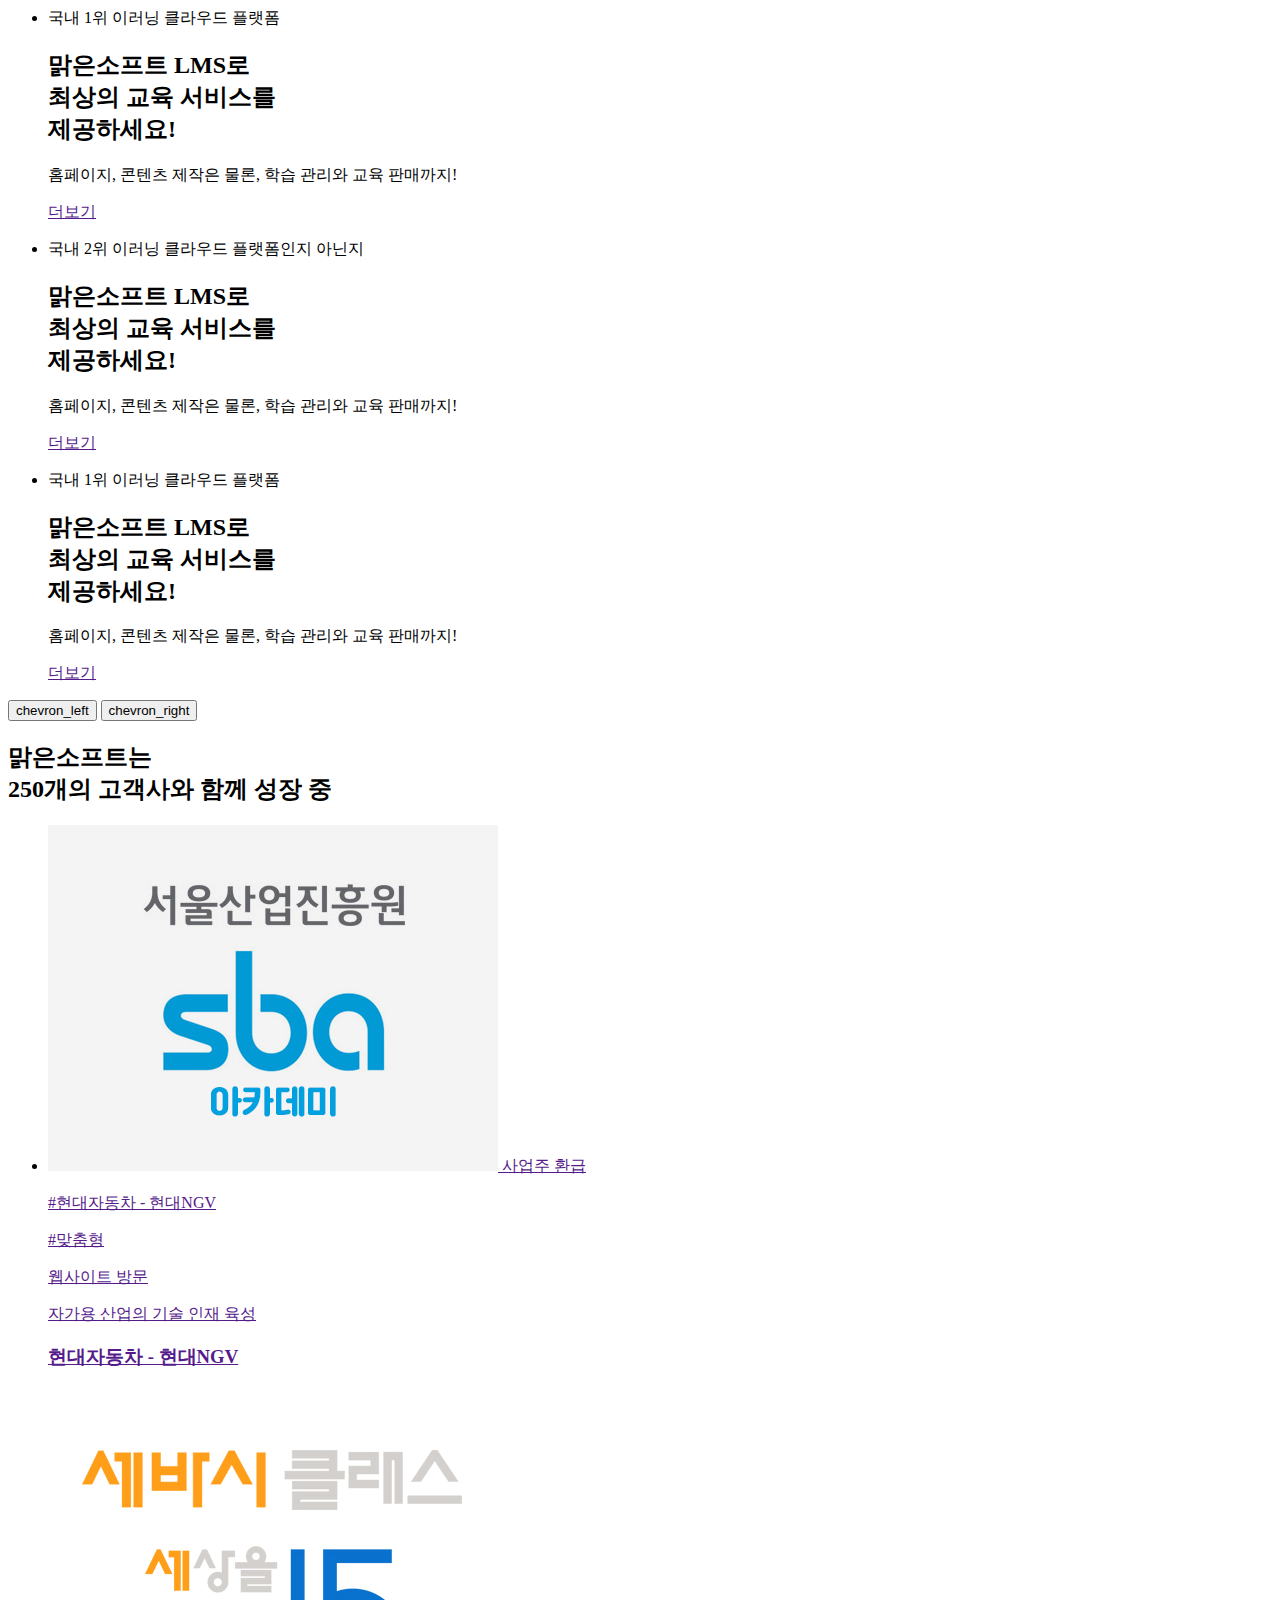
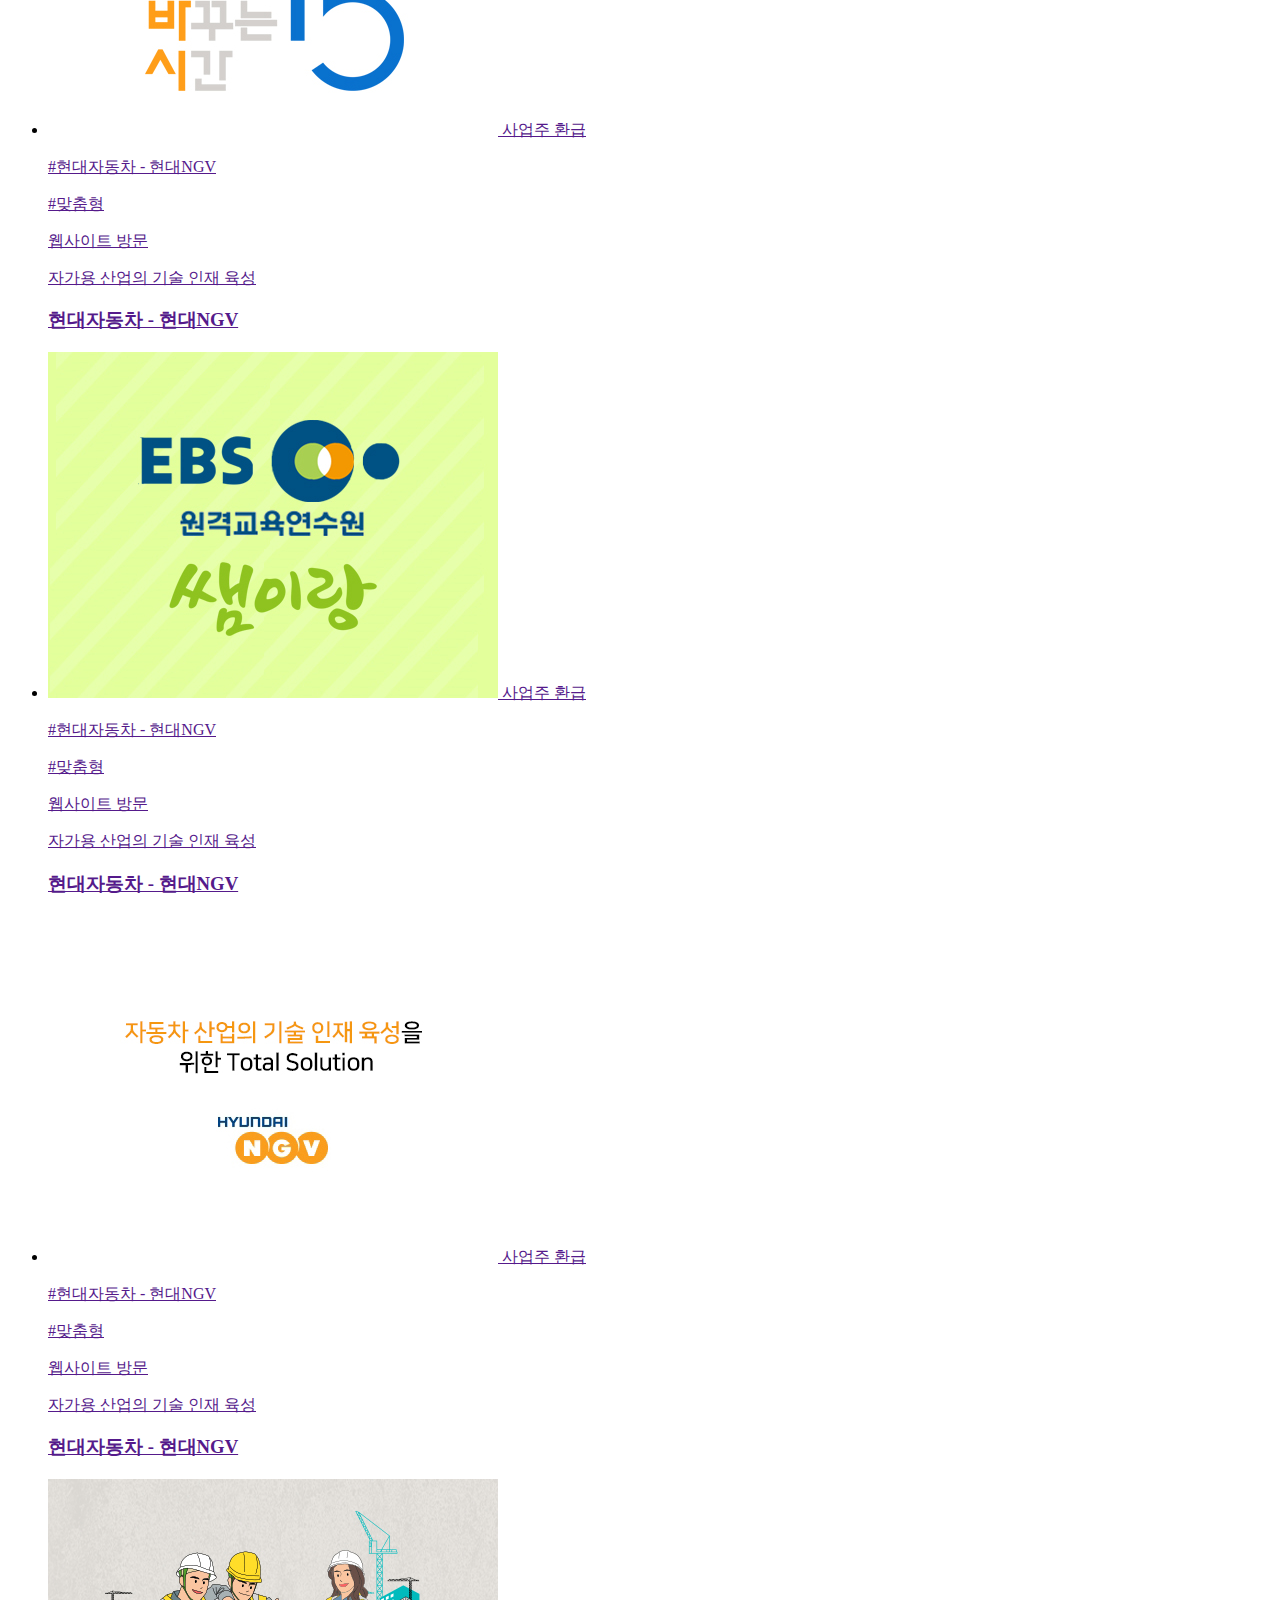
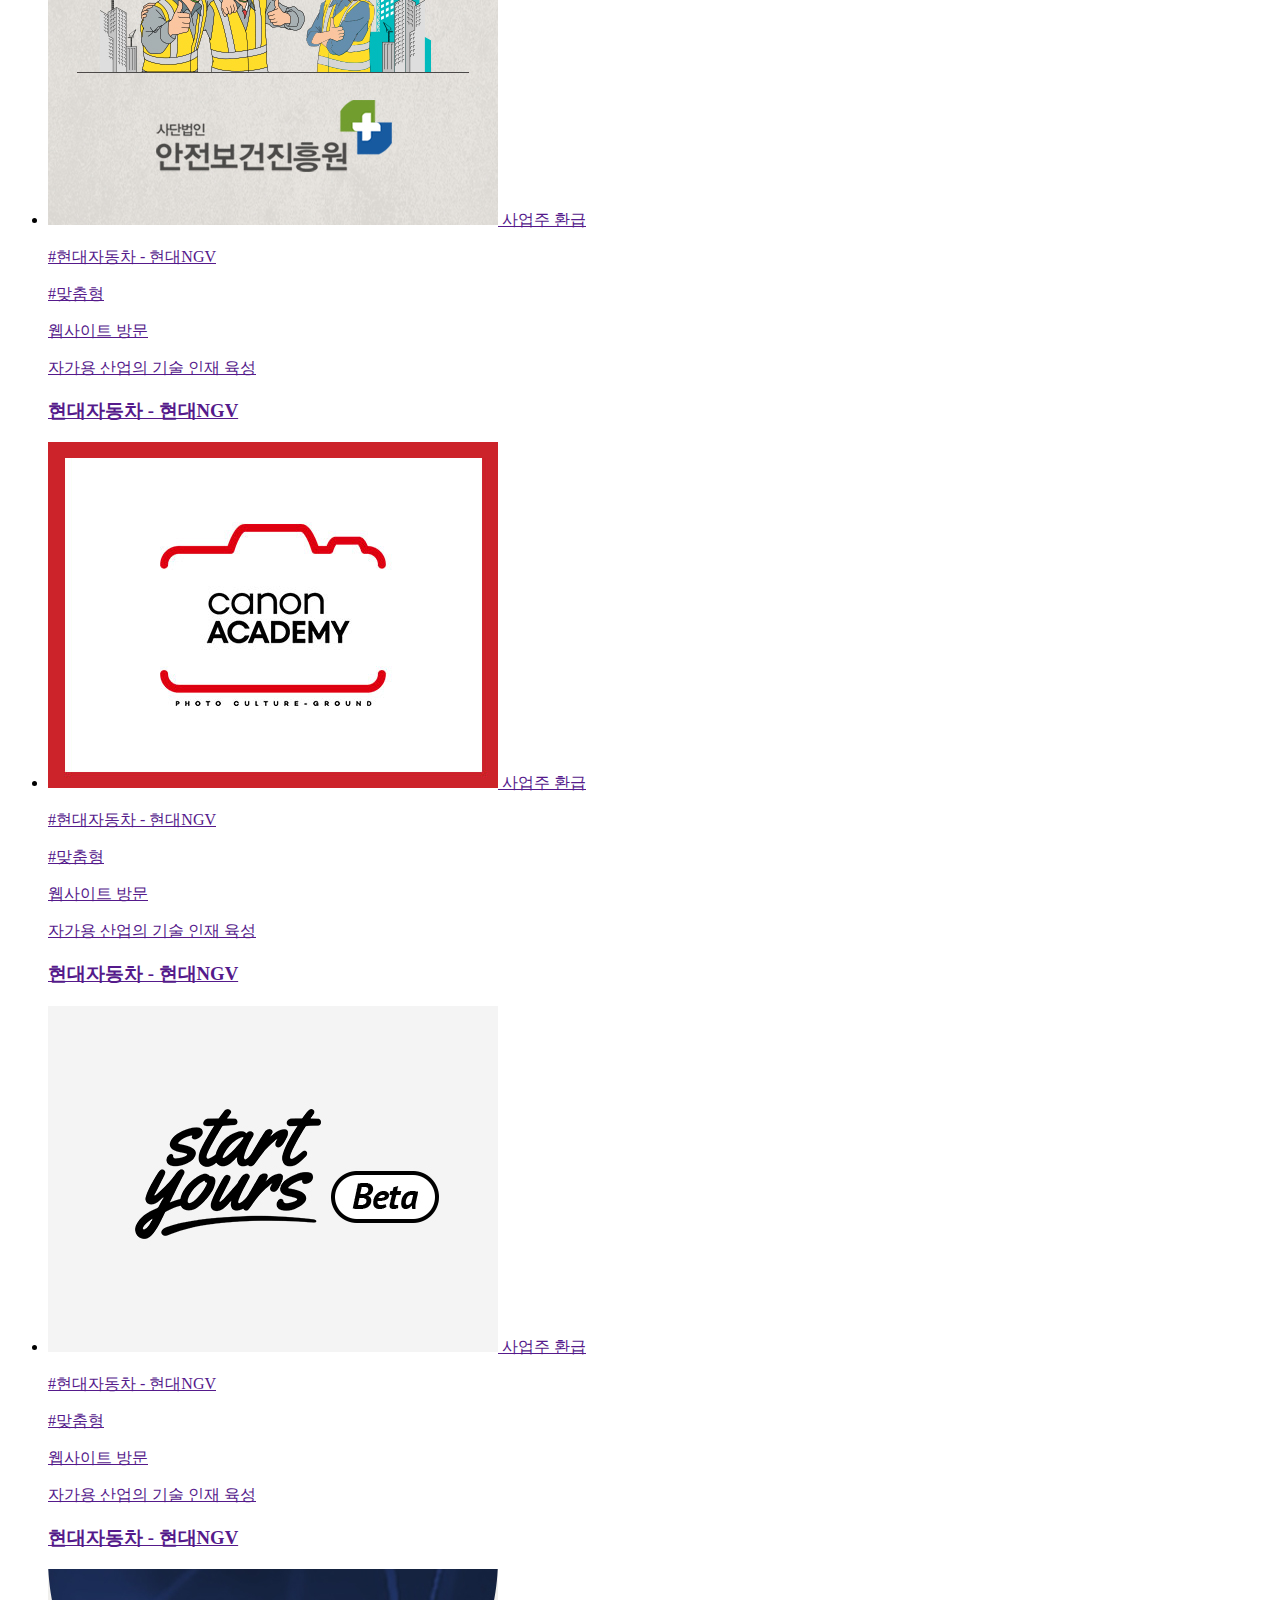
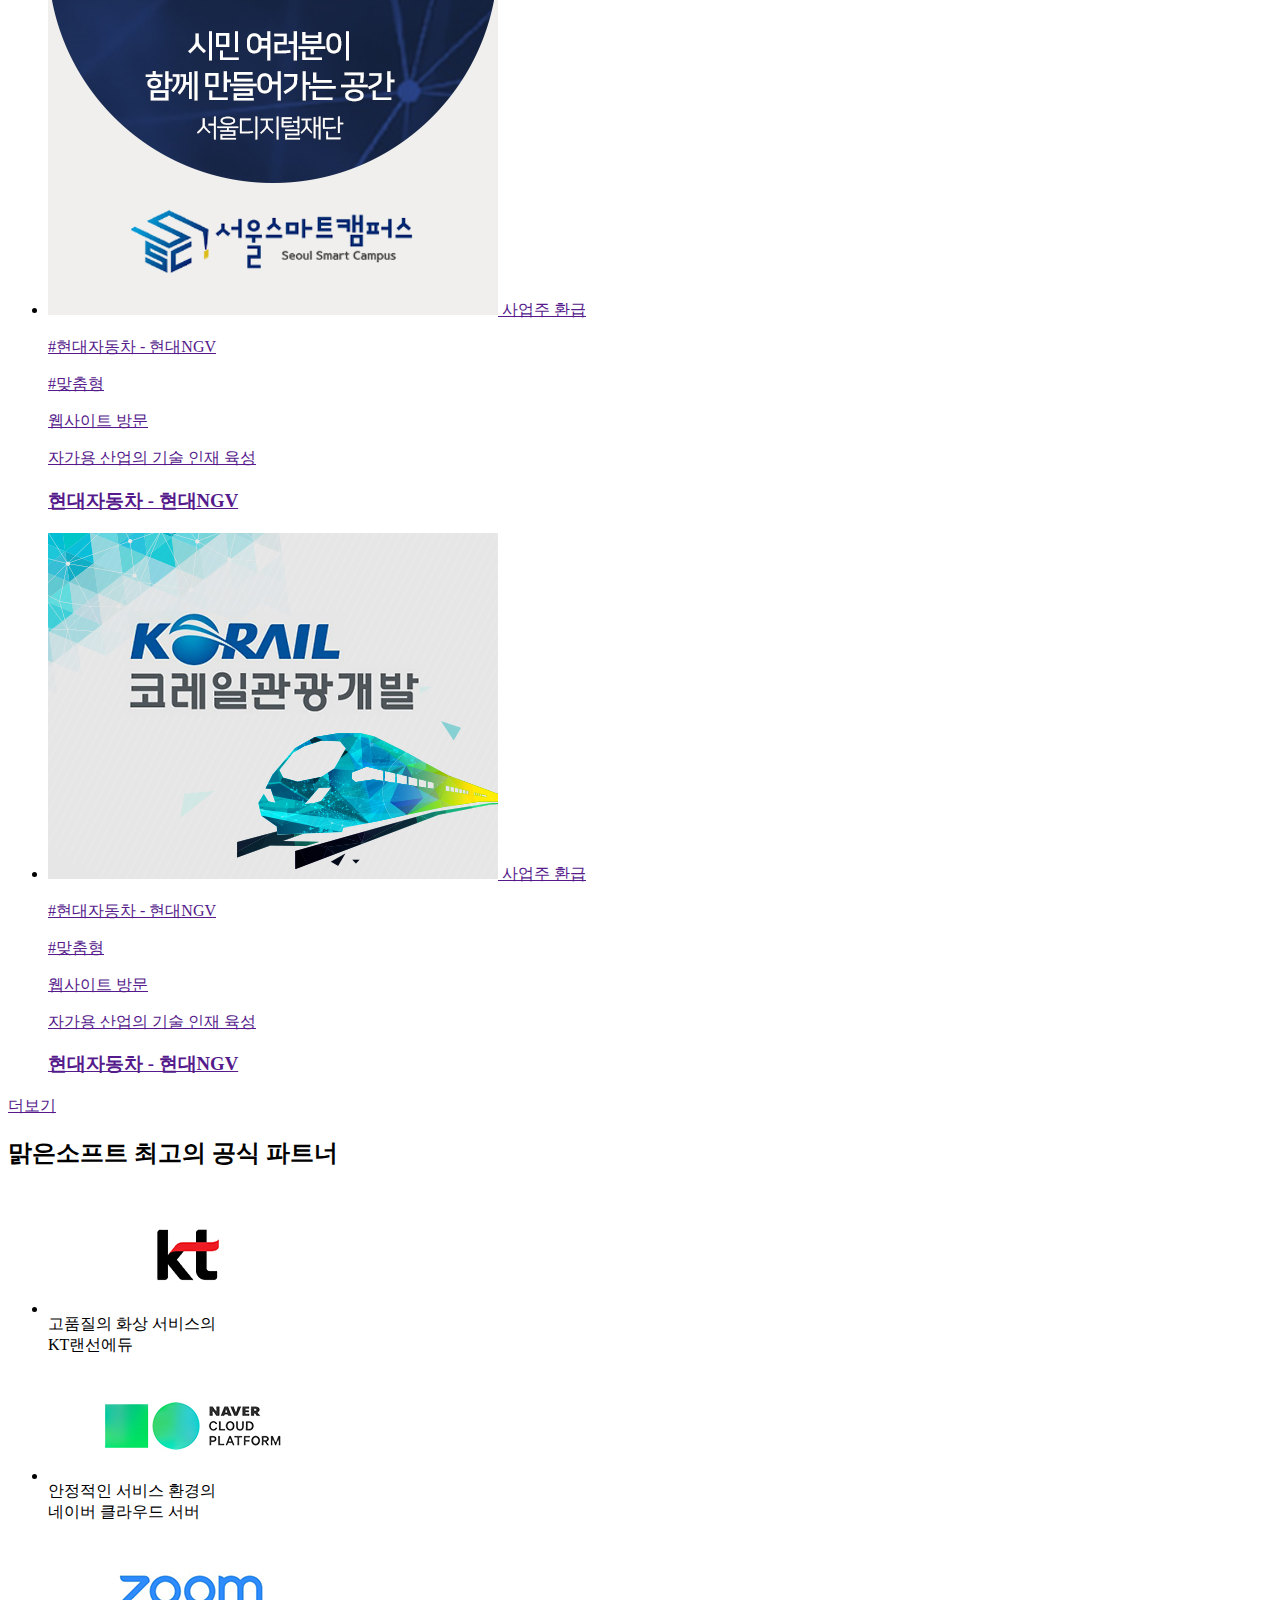
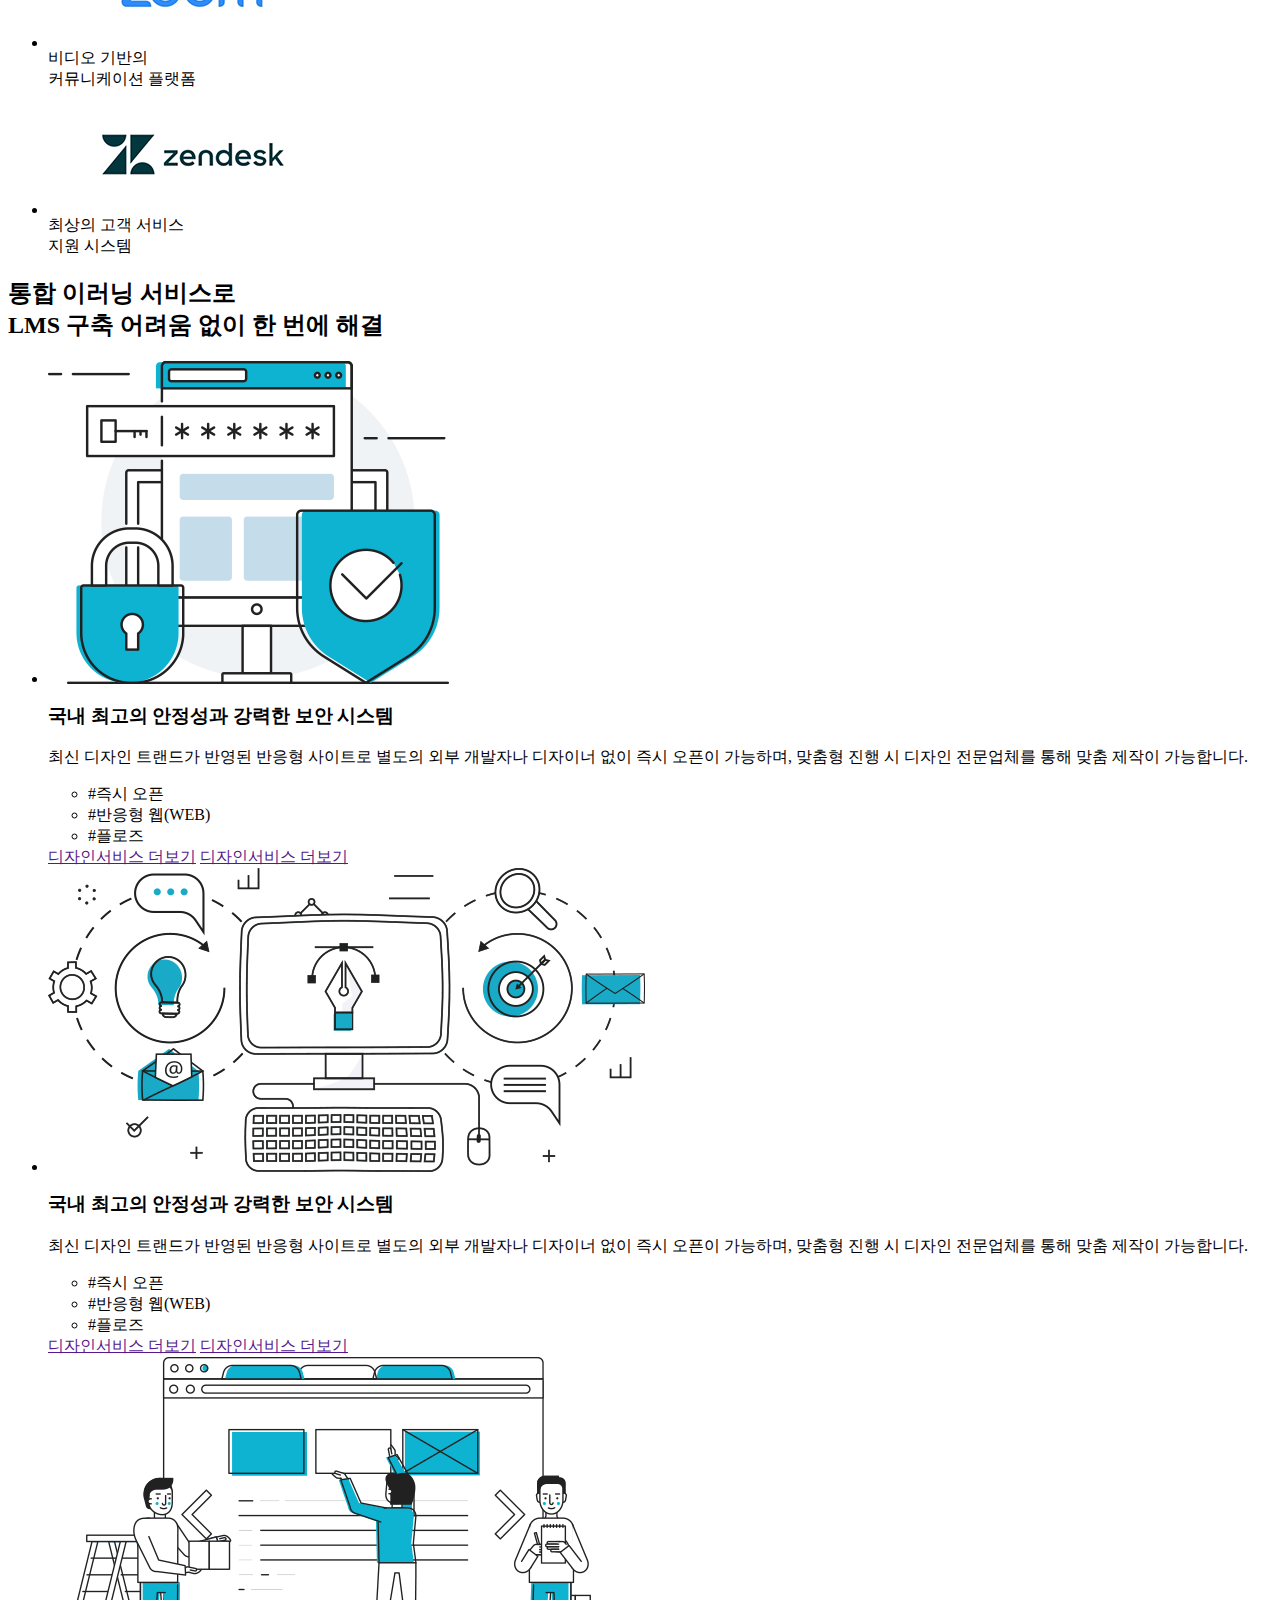
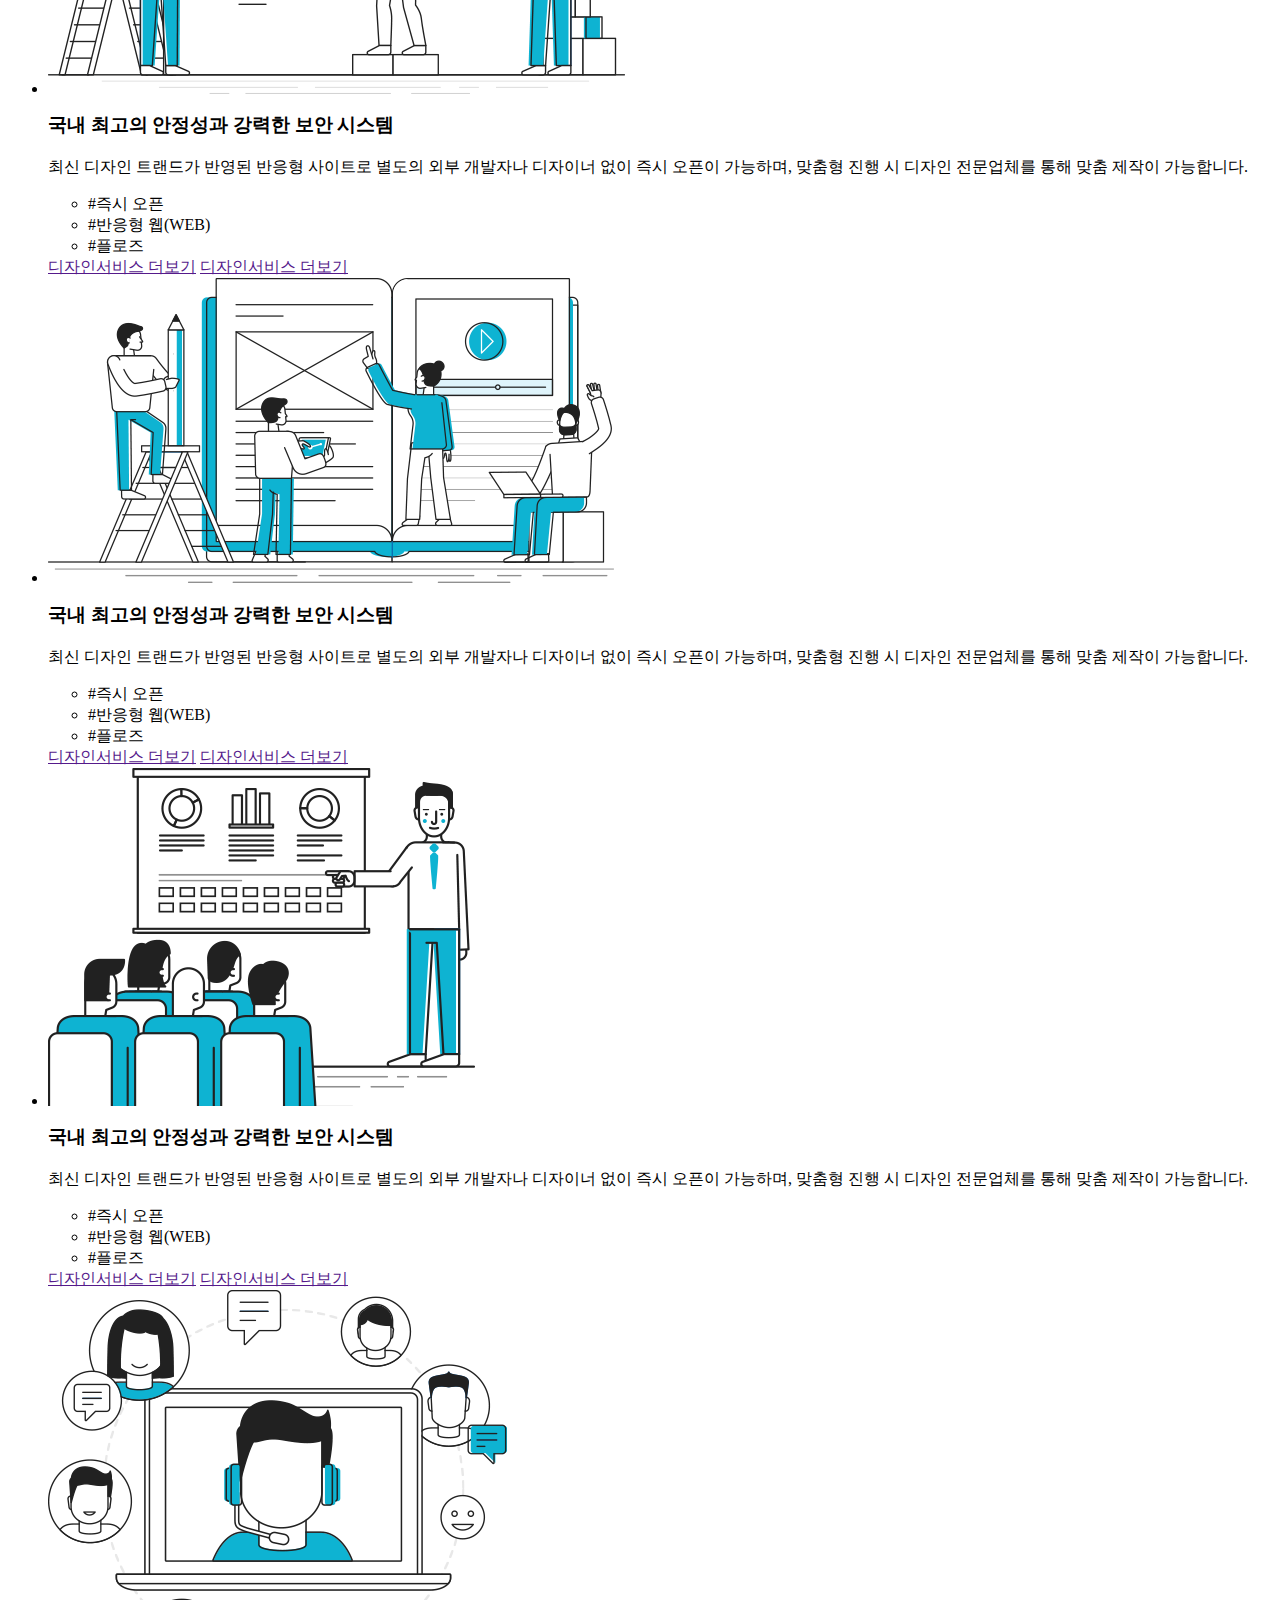
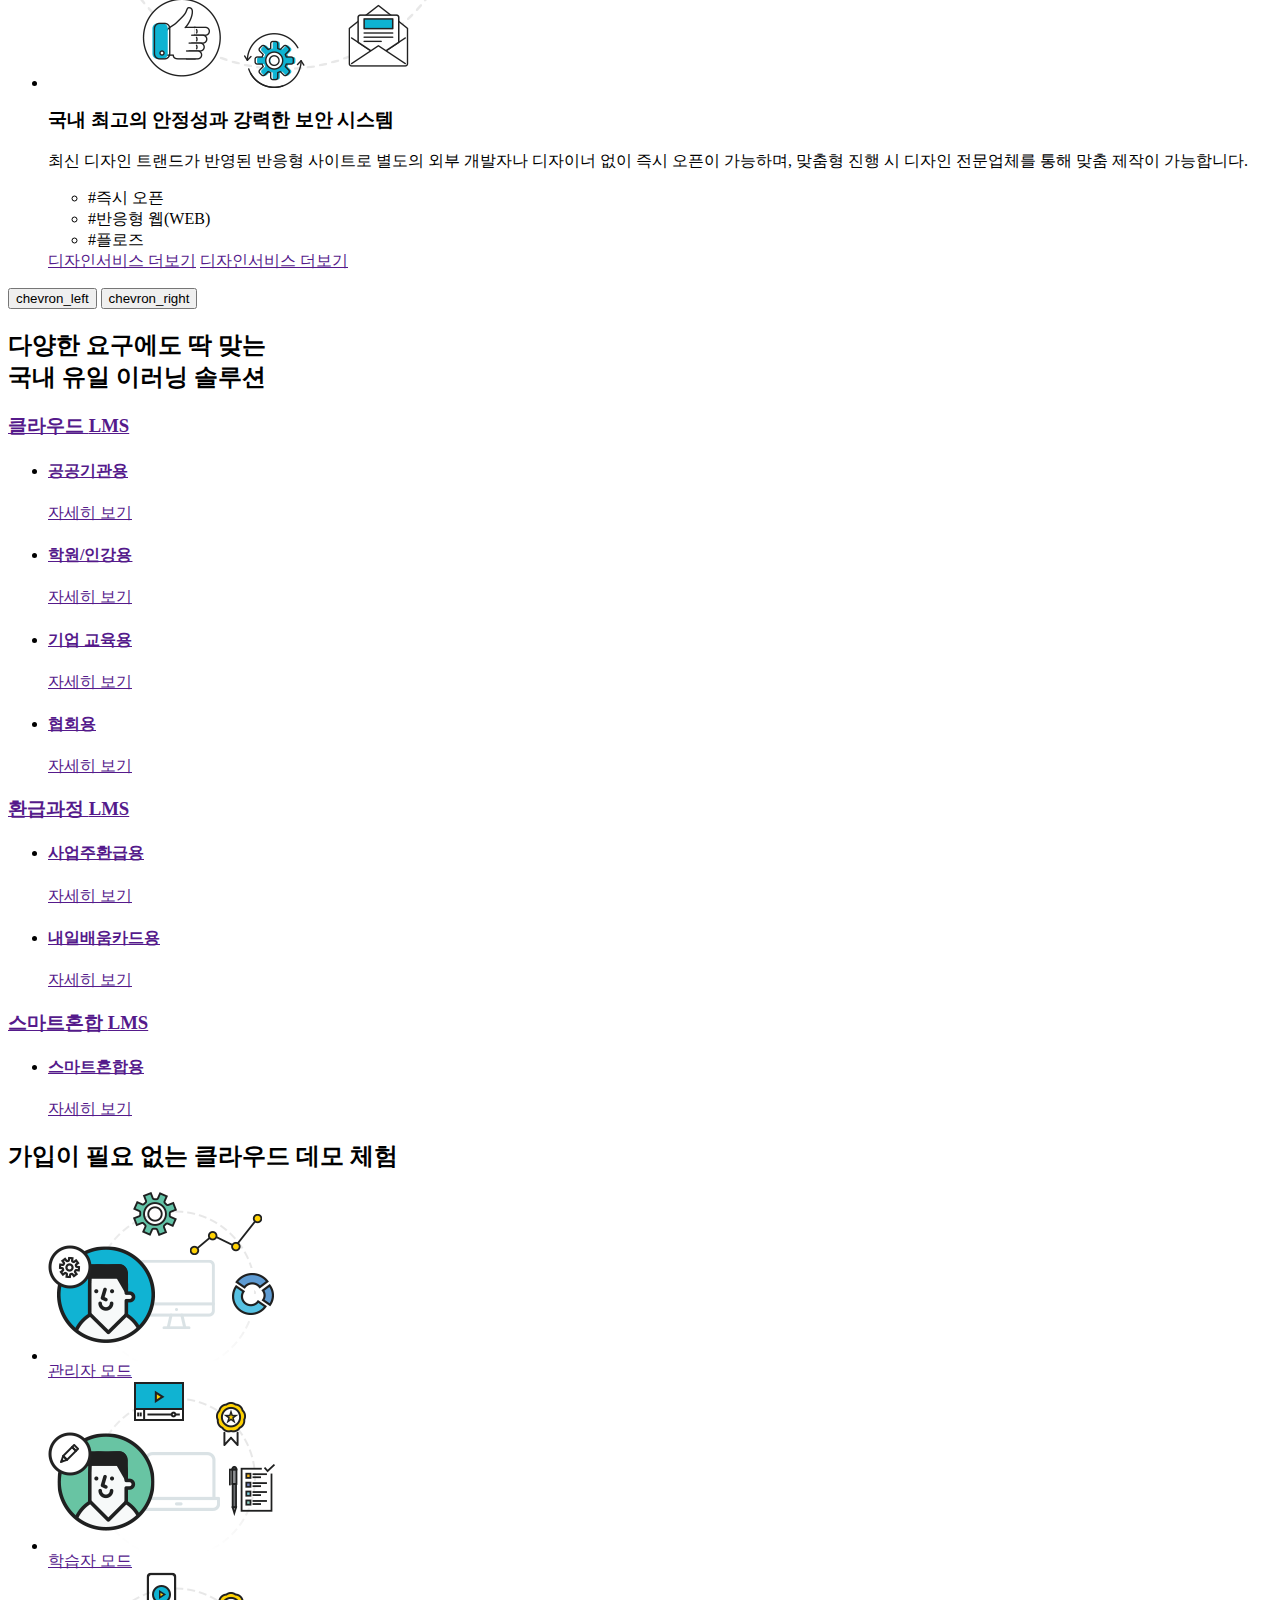
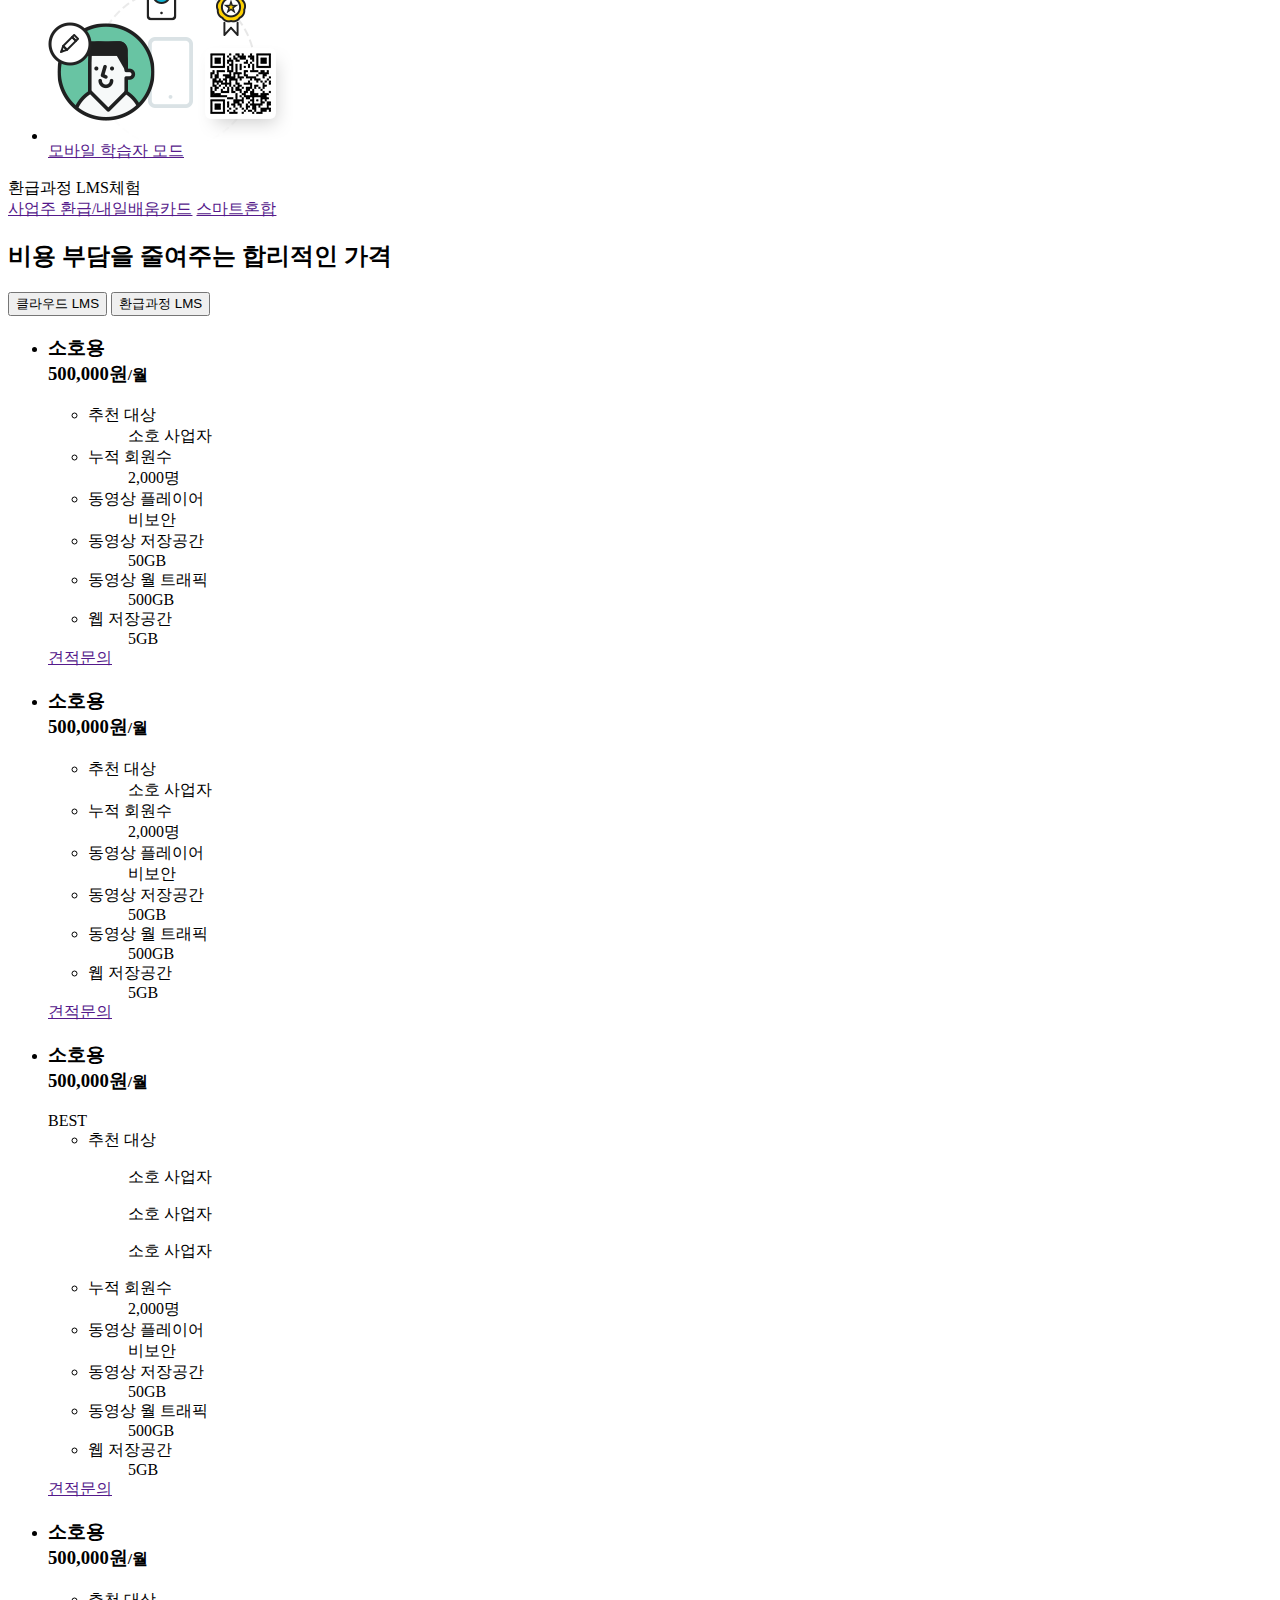
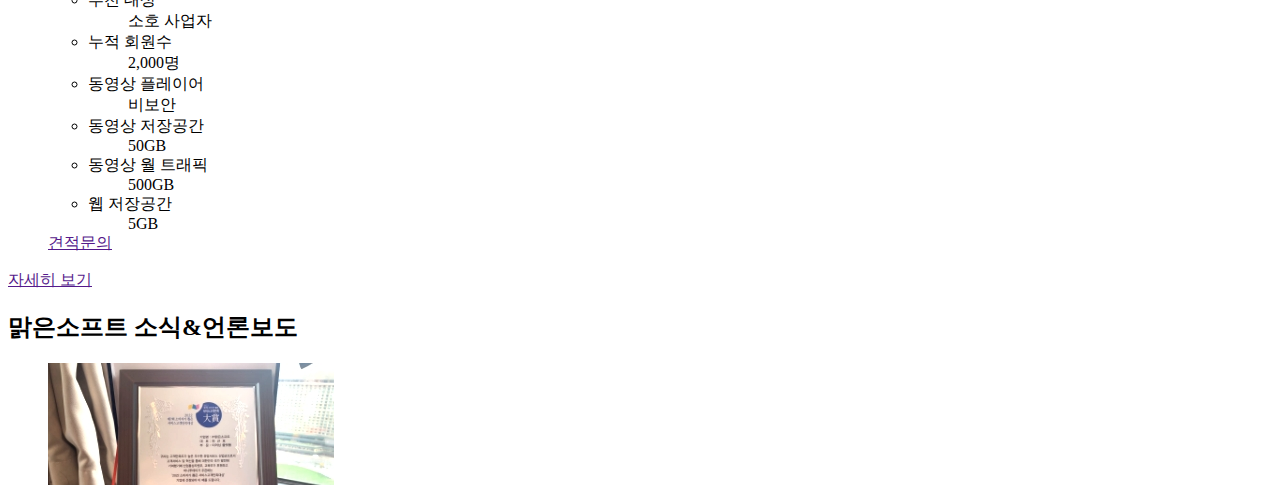
<file: index.html>
<!DOCTYPE html>
<html lang="en">
  <head>
    <meta charset="UTF-8" />
    <meta http-equiv="X-UA-Compatible" content="IE=edge" />
    <meta name="viewport" content="width=device-width, initial-scale=1.0" />
    <meta http-equiv="refresh" content="0; url=html/" />
    <title>Document</title>
  </head>
  <body></body>
</html>
</file>
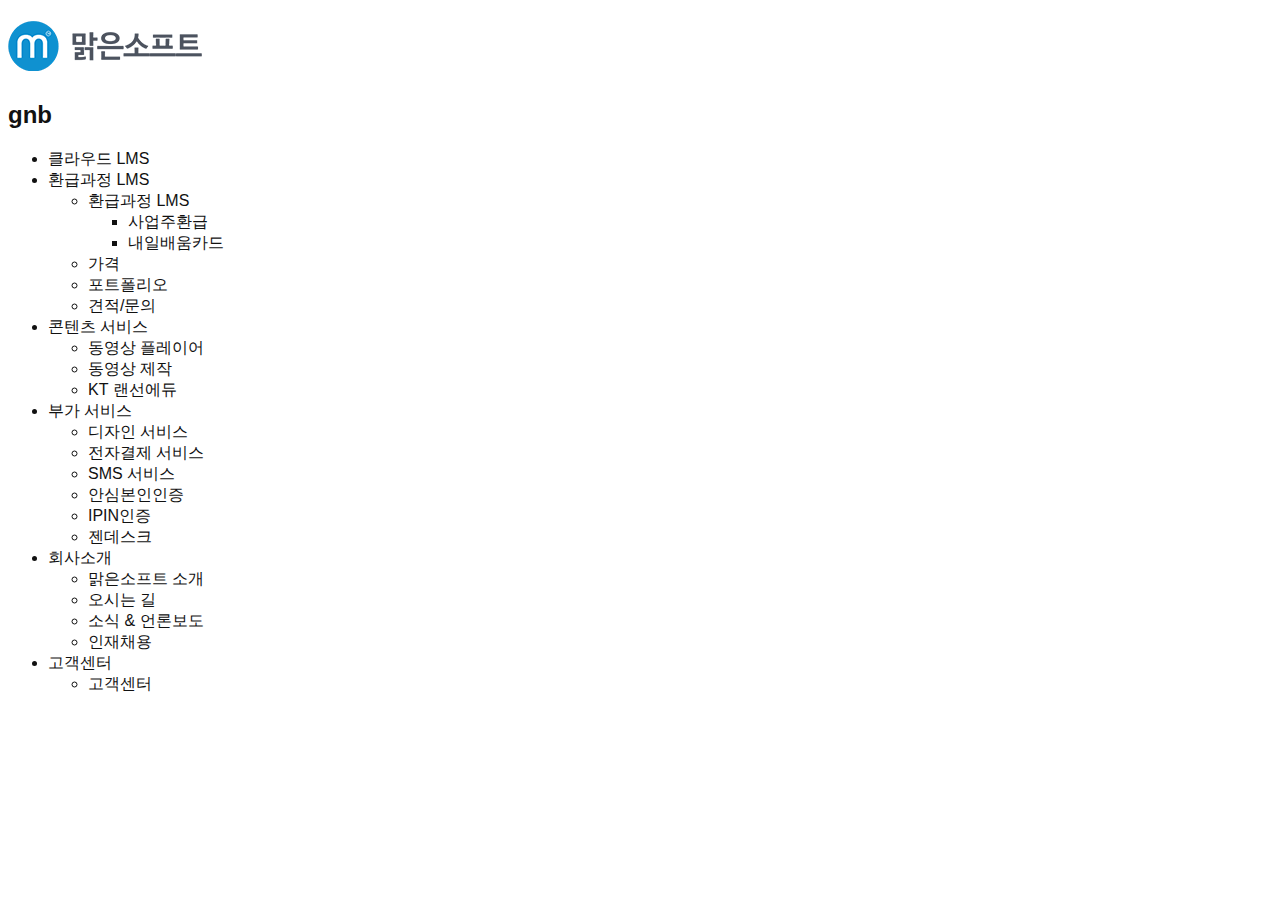
<file: html/company.html>
<!DOCTYPE html>
<html lang="en">
  <head>
    <meta charset="UTF-8" />
    <meta http-equiv="X-UA-Compatible" content="IE=edge" />
    <meta name="viewport" content="width=device-width, initial-scale=1.0" />
    <title>맑은 소프트</title>
    <link rel="shortcut icon" href="../images/common/favicon.ico" type="image/x-icon" />
    <link rel="stylesheet" href="../css/layout.css" />
  </head>
  <body>
    <!-- semantic -->
    <header>
      <h1>
        <a href=""><img src="../images/common/logo.png" alt="맑은 소프트" /></a>
      </h1>
      <nav>
        <h2>gnb</h2>
        <ul>
          <li>
            <a href="">클라우드 LMS</a>
          </li>
          <li>
            <a href="">환급과정 LMS</a>
            <ul>
              <li>
                <a href="">환급과정 LMS</a>
                <ul>
                  <li><a href="">사업주환급</a></li>
                  <li><a href="">내일배움카드</a></li>
                </ul>
              </li>
              <li><a href="">가격</a></li>
              <li><a href="">포트폴리오</a></li>
              <li><a href="">견적/문의</a></li>
            </ul>
          </li>
          <li>
            <a href="">콘텐츠 서비스</a>
            <ul>
              <li><a href="">동영상 플레이어</a></li>
              <li><a href="">동영상 제작</a></li>
              <li><a href="">KT 랜선에듀</a></li>
            </ul>
          </li>
          <li>
            <a href="">부가 서비스</a>
            <ul>
              <li><a href="">디자인 서비스</a></li>
              <li><a href="">전자결제 서비스</a></li>
              <li><a href="">SMS 서비스</a></li>
              <li><a href="">안심본인인증</a></li>
              <li><a href="">IPIN인증</a></li>
              <li><a href="">젠데스크</a></li>
            </ul>
          </li>
          <li>
            <a href="">회사소개</a>
            <ul>
              <li><a href="">맑은소프트 소개</a></li>
              <li><a href="">오시는 길</a></li>
              <li><a href="">소식 & 언론보도</a></li>
              <li><a href="">인재채용</a></li>
            </ul>
          </li>
          <li>
            <a href="">고객센터</a>
            <ul>
              <li><a href="">고객센터</a></li>
            </ul>
          </li>
        </ul>
      </nav>
    </header>
  </body>
</html>
</file>
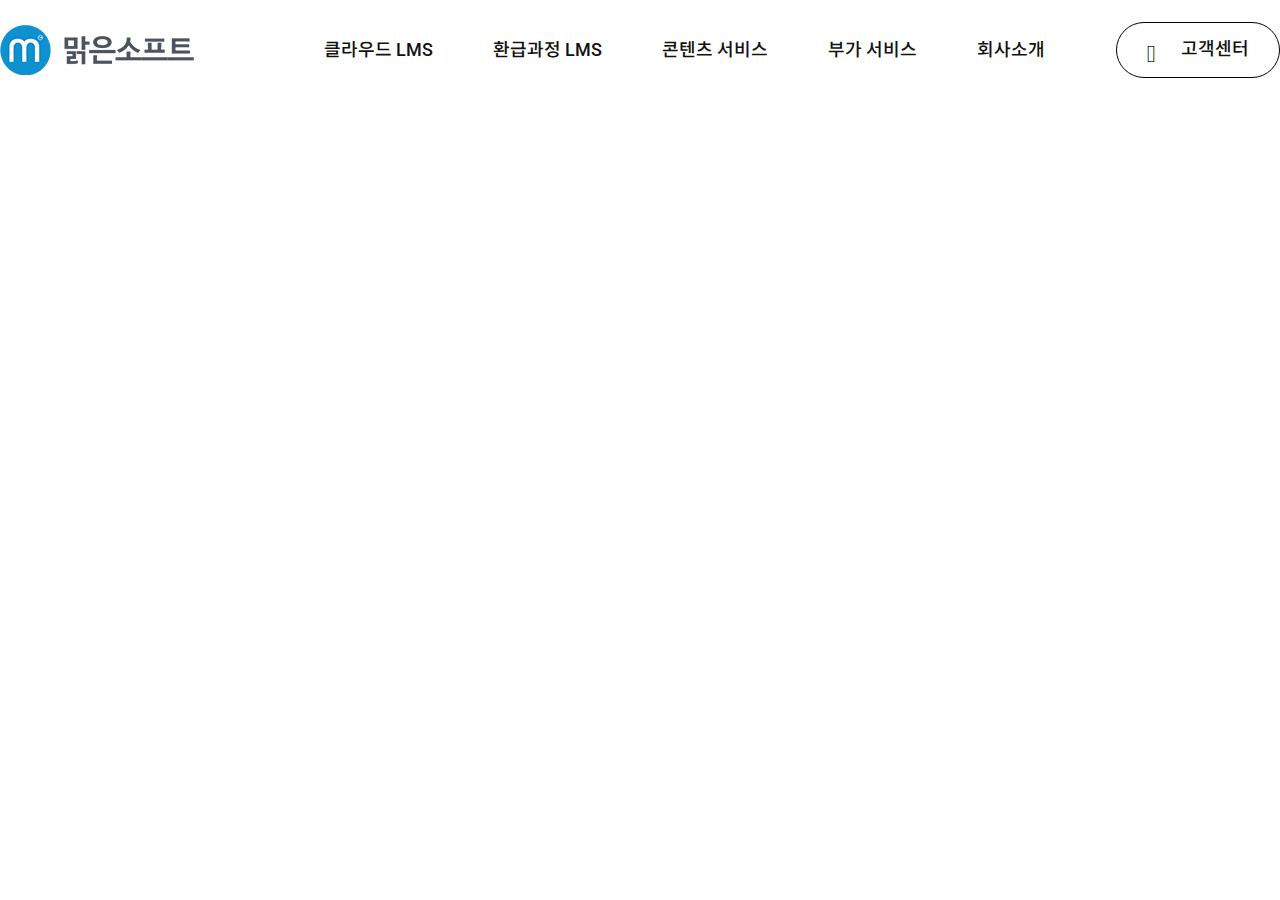
<file: include/header.html>
<!DOCTYPE html>
<html lang="en">
  <head>
    <meta charset="UTF-8" />
    <meta http-equiv="X-UA-Compatible" content="IE=edge" />
    <meta name="viewport" content="width=device-width, initial-scale=1.0" />
    <title>맑은 소프트</title>
    <link rel="shortcut icon" href="../images/common/favicon.ico" type="image/x-icon" />
    <link rel="stylesheet" href="../css/reset.css" />
    <link rel="preconnect" href="https://fonts.googleapis.com" />
    <link rel="preconnect" href="https://fonts.gstatic.com" crossorigin />
    <link href="https://fonts.googleapis.com/css2?family=Noto+Sans+KR:wght@100;300;400;500;700;900&family=Roboto:wght@100;300;400;500;700;900&display=swap" rel="stylesheet" />
    <link href="https://fonts.googleapis.com/icon?family=Material+Icons|Material+Icons+Outlined|Material+Icons+Two Tone" rel="stylesheet" />

    <link rel="stylesheet" href="../css/splitting.css">
    <link rel="stylesheet" href="../css/common.css" />
    <link rel="stylesheet" href="../css/swiper-bundle.min.css" />
    <link rel="stylesheet" href="../css/layout.css" />
    <link rel="stylesheet" href="../css/main.css" />
    <link rel="stylesheet" href="../css/contents.css" />
    <link rel="stylesheet" href="../css/board.css" />

    <script src="../js/swiper-bundle.min.js"></script>
    <script src="../js/splitting.min.js"></script>
    <script src="../js/greensock/gsap.min.js"></script>
  </head>
  <body>
    <!-- semantic -->
    <header id="header">
      <div class="container">
        <h1 id="logo">
          <a href=""><img src="../images/common/logo.png" alt="맑은 소프트" /></a>
        </h1>
        <nav id="gnb">
          <h2 class="blind">gnb</h2>
          <ul class="list">
            <li>
              <a href="company.html" class="depth01">클라우드 LMS</a>
              <? include("../include/lnb01.html"); ?>
            </li>
            <li>
              <a href="" class="depth01">환급과정 LMS</a>
              <? include("../include/lnb02.html"); ?>
            </li>
            <li>
              <a href="" class="depth01">콘텐츠 서비스</a>
              <? include("../include/lnb03.html"); ?>
            </li>
            <li>
              <a href="" class="depth01">부가 서비스</a>
              <? include("../include/lnb04.html"); ?>
            </li>
            <li>
              <a href="" class="depth01">회사소개</a>
              <? include("../include/lnb05.html"); ?>
            </li>
          </ul>
        </nav>
        <div class="customer">
          <div class="depth01">
            <a href="">고객센터</a>
          </div>
          <div class="depth02">
            <a href="">고객센터</a>
          </div>
        </div>
      </div>
      <!-- <div class="line"></div> -->
    </header>
    <!-- header end -->
</file>
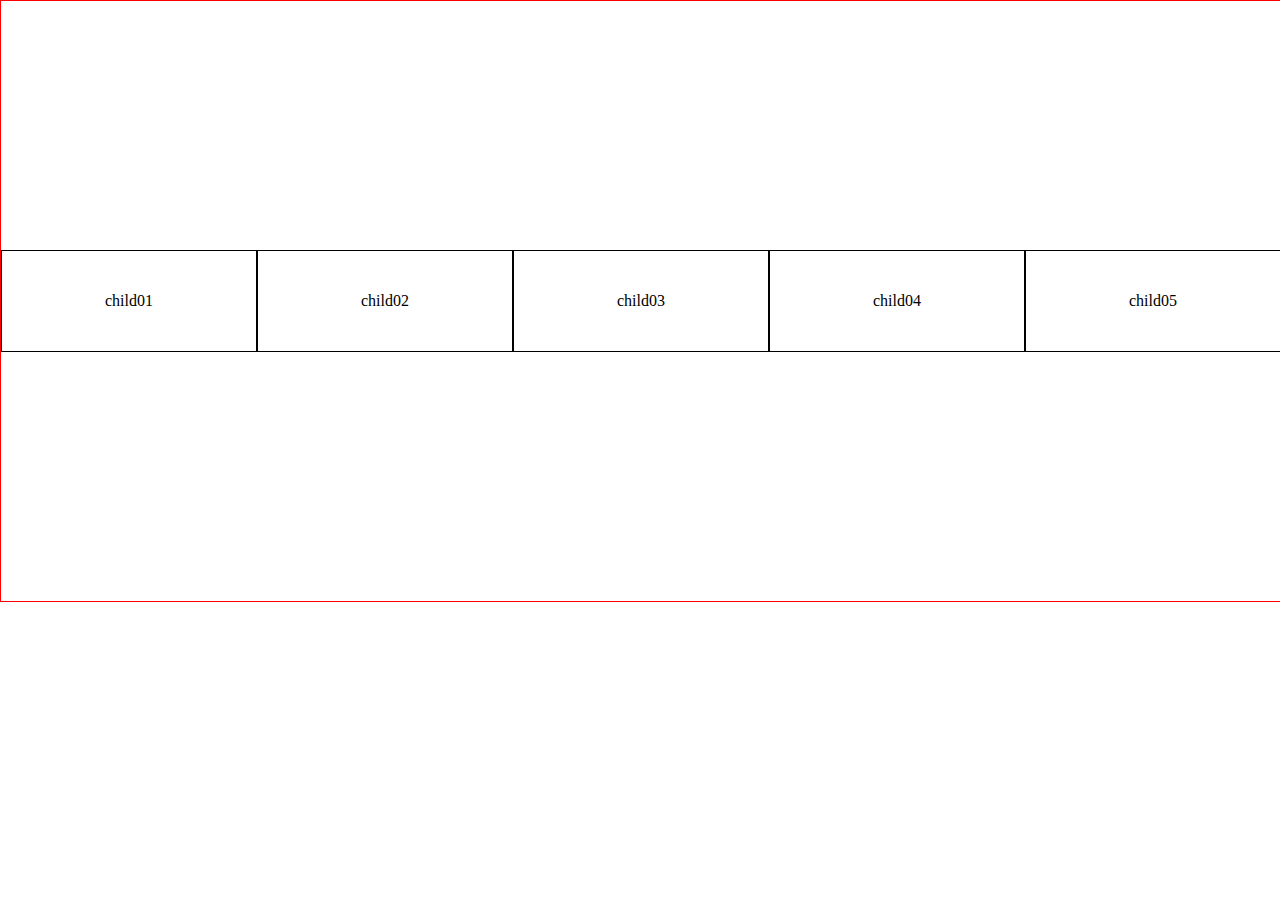
<file: playground/flex.html>
<!DOCTYPE html>
<html lang="en">
  <head>
    <meta charset="UTF-8" />
    <meta http-equiv="X-UA-Compatible" content="IE=edge" />
    <meta name="viewport" content="width=device-width, initial-scale=1.0" />
    <title>Document</title>
    <link rel="stylesheet" href="../css/reset.css" />
    <link rel="stylesheet" href="../css/flex.css" />
  </head>
  <body>
    <div class="parent">
      <div class="child">child01</div>
      <div class="child">child02</div>
      <div class="child">child03</div>
      <div class="child">child04</div>
      <div class="child">child05</div>
    </div>
  </body>
</html>
</file>
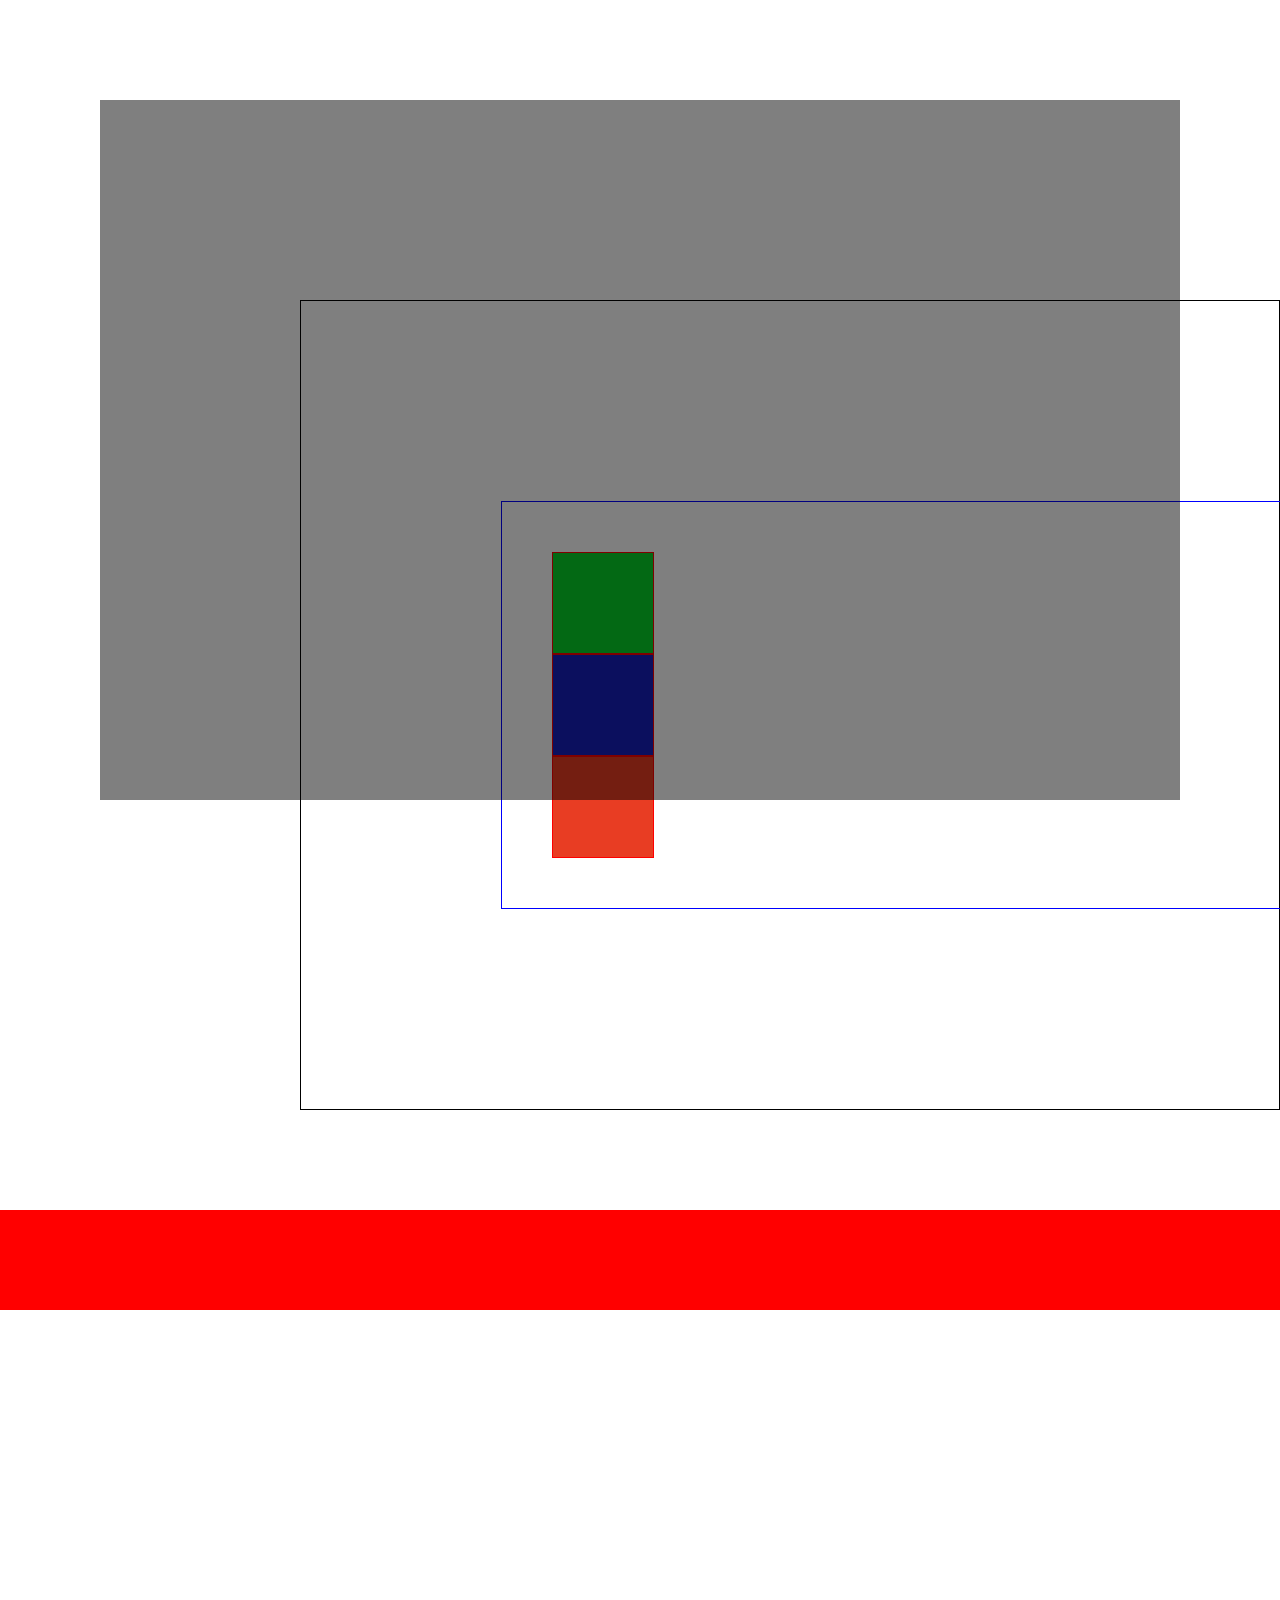
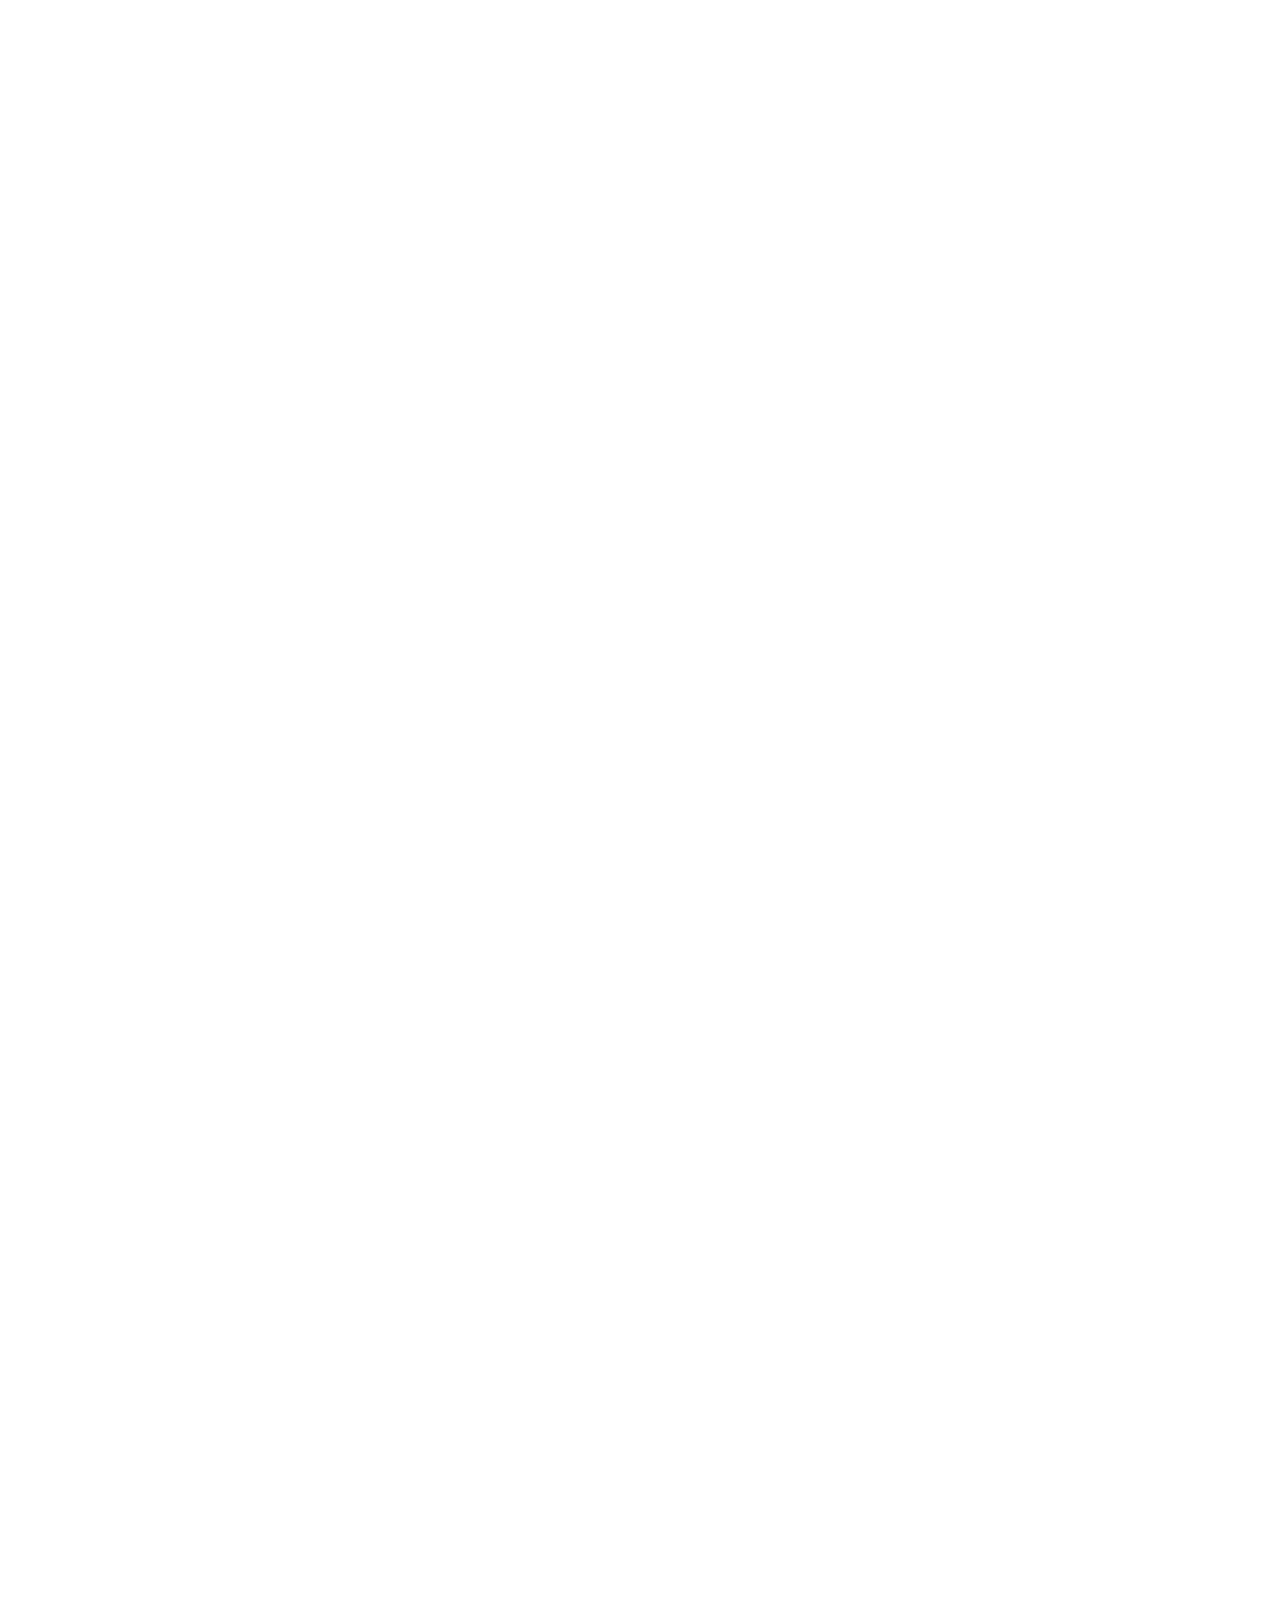
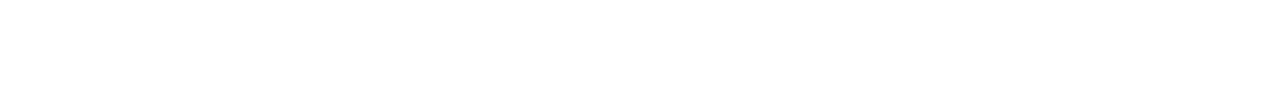
<file: playground/position.html>
<!DOCTYPE html>
<html lang="en">
  <head>
    <meta charset="UTF-8" />
    <meta http-equiv="X-UA-Compatible" content="IE=edge" />
    <meta name="viewport" content="width=device-width, initial-scale=1.0" />
    <title>Document</title>
    <link rel="stylesheet" href="../css/reset.css" />
    <link rel="stylesheet" href="../css/position.css" />
  </head>
  <body>
    <div class="grandParent">
      <div class="parent">
        <div class="child"></div>
        <div class="child"></div>
        <div class="child"></div>
      </div>
    </div>
    <div class="stickyParent">
      <div class="sticky"></div>
    </div>

    <div class="nemo"></div>
  </body>
</html>
</file>
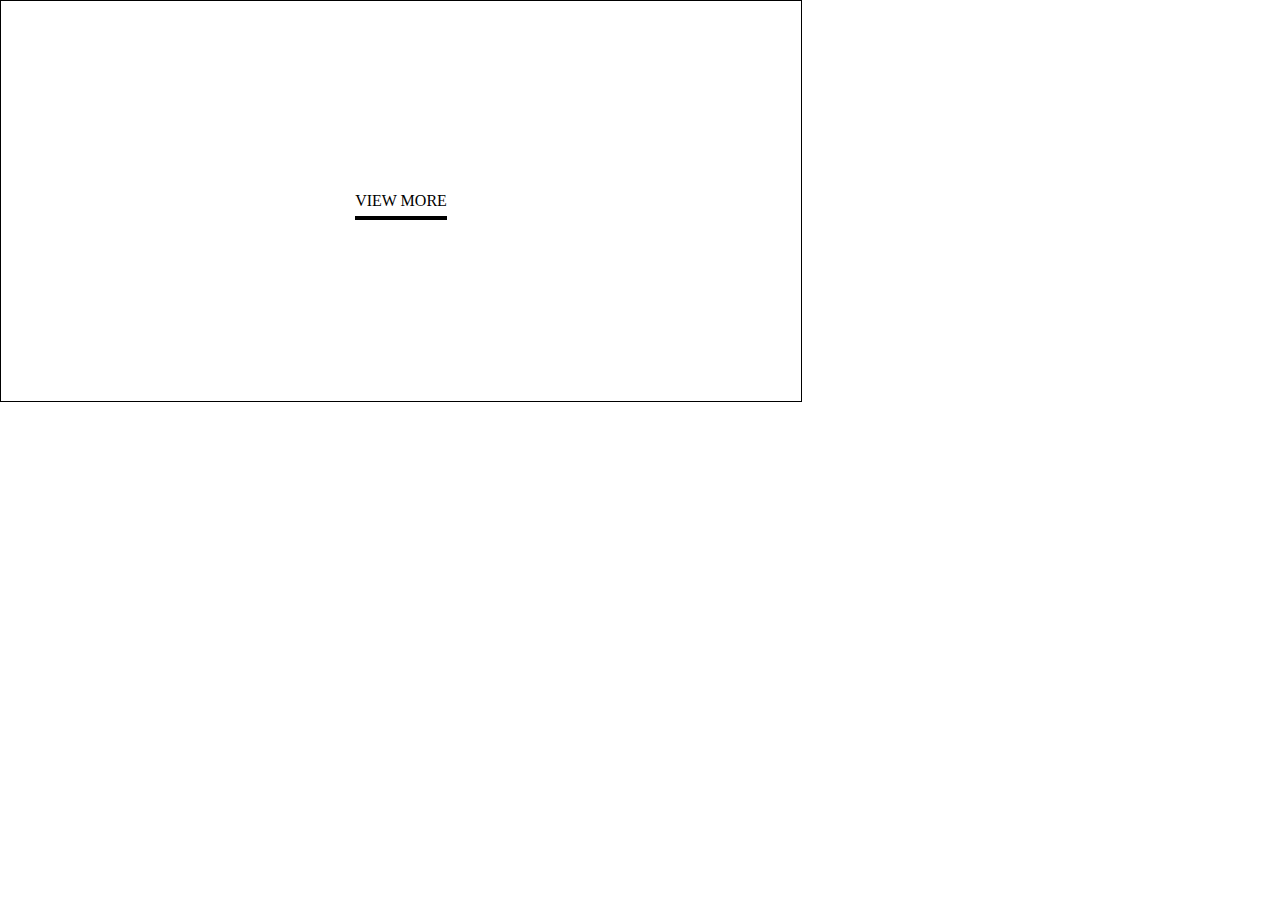
<file: playground/풍림.html>
<!DOCTYPE html>
<html lang="en">
  <head>
    <meta charset="UTF-8" />
    <meta http-equiv="X-UA-Compatible" content="IE=edge" />
    <meta name="viewport" content="width=device-width, initial-scale=1.0" />
    <title>Document</title>
    <link rel="stylesheet" href="../css/poonglim.css" />
  </head>
  <body>
    <div class="box">
      <a href="">
        <span>view more</span>
      </a>
    </div>
  </body>
</html>
</file>
<file: css/layout.css>
body {
  font-family: "Roboto", "Noto Sans KR", sans-serif;
  font-size: 16px;
  color: #111;
}

a {
  color: inherit;
  text-decoration: none;
}

.container {
  width: 1280px;
  margin: 0 auto;
}

#header {
  height: 100px;
  overflow: hidden;
  position: absolute;
  z-index: 99;
  width: 100%;
  top: 0;
  transition: all 0.5s ease-in-out;
}
#header.on {
  height: 400px;
  background-color: #fff;
}
#header:after {
  display: block;
  position: absolute;
  content: "";
  display: block;
  width: 100%;
  height: 1px;
  background-color: #ccc;
  top: 100px;
}
#header .container {
  display: flex;
}
#header .container .customer {
  margin-left: auto;
}
#header .container .customer .depth01 {
  display: flex;
  height: 100px;
  align-items: center;
}
#header .container .customer .depth01 a {
  padding: 15px 30px;
  align-items: center;
  font-size: 18px;
  font-weight: 500;
  border: 1px solid #000;
  border-radius: 100px;
  transition: all 0.25s ease-in-out;
}
#header .container .customer .depth01 a:hover {
  background-color: #0f91d0;
  color: #fff;
  border-color: #0f91d0;
}
#header .container .customer .depth01 a:before {
  content: "\f0e2";
  font-family: "Material Icons";
  font-size: 24px;
  vertical-align: middle;
  margin-right: 10px;
}
#header .container .customer .depth02 {
  text-align: center;
  padding-top: 30px;
}
#header .container .customer .depth02 a::after {
  content: "\e895";
  font-family: "Material Icons";
  margin-left: 5px;
}

#logo a {
  display: flex;
  height: 100px;
  align-items: center;
}

#gnb {
  margin-left: 100px;
}
#gnb .list {
  display: flex;
}
#gnb .list > li:hover .depth01 {
  color: #0f91d0;
}
#gnb .list > li:hover .depth01:after {
  transform: scaleX(1);
}
#gnb .list > li .depth01 {
  display: flex;
  height: 100px;
  padding: 0 30px;
  align-items: center;
  font-size: 18px;
  font-weight: 500;
  position: relative;
  transition: color 0.25s ease-in-out;
}
#gnb .list > li .depth01:after {
  display: block;
  position: absolute;
  content: "";
  left: 30px;
  right: 30px;
  height: 2px;
  bottom: 0;
  background-color: #0f91d0;
  transform: scaleX(0);
  transition: transform 0.25s ease-in-out;
}
#gnb .list > li .depth02 {
  padding-left: 30px;
  padding-top: 30px;
}
#gnb .list > li .depth02 > li a {
  display: block;
  padding: 5px 0;
}
#gnb .list > li .depth03 {
  font-size: 14px;
  padding: 10px 0;
  color: #666;
}
#gnb .list > li .depth03 li a {
  display: block;
  padding: 5px 0 5px 10px;
  position: relative;
}
#gnb .list > li .depth03 li a:before {
  display: block;
  position: absolute;
  content: "";
  display: block;
  width: 4px;
  height: 4px;
  background-color: #666;
  position: absolute;
  top: 50%;
  transform: translateY(-50%);
  border-radius: 4px;
  left: 0;
}

#footer .utilMenu {
  border-top: 1px solid #ccc;
  border-bottom: 1px solid #ccc;
  padding: 10px 0;
}
#footer .utilMenu .container {
  display: flex;
  justify-content: space-between;
  align-items: center;
}
#footer .utilMenu .container ul {
  display: flex;
}
#footer .utilMenu .container .sns li {
  margin-left: 10px;
}
#footer .utilMenu .container .sns li:nth-child(1) a {
  background-image: url("../images/common/sns01.png");
}
#footer .utilMenu .container .sns li:nth-child(1) a:hover {
  background-color: rgb(69, 196, 1);
}
#footer .utilMenu .container .sns li:nth-child(2) a {
  background-image: url("../images/common/sns02.png");
}
#footer .utilMenu .container .sns li:nth-child(2) a:hover {
  background-color: rgb(209, 49, 0);
}
#footer .utilMenu .container .sns li a {
  display: block;
  width: 50px;
  height: 50px;
  border-radius: 100%;
  text-indent: -1000px;
  white-space: nowrap;
  overflow: hidden;
  transition: all 0.25s ease-in-out;
  background-repeat: no-repeat;
  background-position: 50% 50%;
  background-color: #ddd;
}
#footer .utilMenu .container .util li {
  margin-right: 20px;
}
#footer .utilMenu .container .util li:nth-last-child(1) {
  color: #0f91d0;
}
#footer .addressBox {
  padding: 50px 0;
}
#footer .addressBox .container {
  display: flex;
  justify-content: space-between;
}
#footer .addressBox .container .address {
  line-height: 1.5;
}
#footer .addressBox .container .address .copyright {
  margin-top: 20px;
  color: #999;
}
#footer .addressBox .container .tel {
  display: flex;
}
#footer .addressBox .container .tel .title {
  font-size: 20px;
}
#footer .addressBox .container .tel .info {
  margin-left: 20px;
}
#footer .addressBox .container .tel .info strong {
  font-size: 33px;
  font-weight: 700;
  color: #0f91d0;
  display: block;
  margin-bottom: 10px;
}
#footer .addressBox .container .tel .info p {
  font-size: 14px;
  line-height: 1.5;
}
#footer .addressBox .container .tel .info p span {
  font-weight: 500;
}
</file>
<file: css/splitting.css>
/* Recommended styles for Splitting */
.splitting .word,
.splitting .char {
  display: inline-block;
}

/* Psuedo-element chars */
.splitting .char {
  position: relative;
}

/**
 * Populate the psuedo elements with the character to allow for expanded effects
 * Set to `display: none` by default; just add `display: block` when you want
 * to use the psuedo elements
 */
.splitting .char::before,
.splitting .char::after {
  content: attr(data-char);
  position: absolute;
  top: 0;
  left: 0;
  visibility: hidden;
  transition: inherit;
  user-select: none;
}

/* Expanded CSS Variables */

.splitting {
  /* The center word index */
  --word-center: calc((var(--word-total) - 1) / 2);

  /* The center character index */
  --char-center: calc((var(--char-total) - 1) / 2);

  /* The center character index */
  --line-center: calc((var(--line-total) - 1) / 2);
}

.splitting .word {
  /* Pecent (0-1) of the word's position */
  --word-percent: calc(var(--word-index) / var(--word-total));

  /* Pecent (0-1) of the line's position */
  --line-percent: calc(var(--line-index) / var(--line-total));
}

.splitting .char {
  /* Percent (0-1) of the char's position */
  --char-percent: calc(var(--char-index) / var(--char-total));

  /* Offset from center, positive & negative */
  --char-offset: calc(var(--char-index) - var(--char-center));

  /* Absolute distance from center, only positive */
  --distance: calc(
     (var(--char-offset) * var(--char-offset)) / var(--char-center)
  );

  /* Distance from center where -1 is the far left, 0 is center, 1 is far right */
  --distance-sine: calc(var(--char-offset) / var(--char-center));

  /* Distance from center where 1 is far left/far right, 0 is center */
  --distance-percent: calc((var(--distance) / var(--char-center)));
}
</file>
<file: css/common.css>
.blind {
  display: none;
}
</file>
<file: css/main.css>
.section {
  padding: 100px 0;
}
.section .titleBox {
  text-align: center;
  margin-bottom: 50px;
}
.section .titleBox h2 {
  font-weight: 100;
  font-size: 42px;
  line-height: 1.25;
}
.section .titleBox h2 strong {
  font-weight: 700;
}
.section .titleBox h2 strong span {
  color: #0f91d0;
}

.btns {
  display: flex;
  justify-content: center;
}
.btns.left {
  justify-content: flex-start;
}
.btns .btn {
  display: flex;
  align-items: center;
  height: 50px;
  overflow: hidden;
  padding: 0 40px;
  border-radius: 100px;
  margin: 0 5px;
  background-color: #0f91d0;
  border: none;
  color: #fff;
}
.btns .btn.line {
  background: none;
  text-shadow: none;
  border: 2px solid #0f91d0;
  color: #0f91d0;
}
.btns .btn.arrow:after {
  content: "east";
  font-family: "Material Icons";
  margin-left: 30px;
}
.btns .btn.wide {
  padding: 0 60px;
}
.btns .btn.gradient {
  background-color: #0f91d0;
  color: #fff;
  text-shadow: none;
  position: relative;
}
.btns .btn.gradient:hover:before {
  transform: translateY(-50%) scale(2);
}
.btns .btn.gradient:before {
  content: "";
  display: block;
  position: absolute;
  width: 150px;
  height: 150px;
  right: -80px;
  top: 50%;
  transform: translateY(-50%);
  transition: all 0.25s ease-in-out;
  background: radial-gradient(#7ee495, transparent, transparent);
}
.btns .btn.plus:after {
  content: "add";
  font-family: "Material Icons";
  display: inline-block;
  margin-left: 80px;
}

.list {
  display: flex;
}
.list.center {
  justify-content: center;
}

#mainVisual {
  margin-top: 100px;
  overflow: hidden;
  position: relative;
}
#mainVisual li {
  height: calc(100vh - 100px);
  position: relative;
}
#mainVisual li.swiper-slide-active .img {
  transform: scale(1);
}
#mainVisual li:before {
  display: block;
  position: absolute;
  content: "";
  left: 0;
  top: 0;
  right: 0;
  bottom: 0;
  background-color: rgba(0, 0, 0, 0.5);
}
#mainVisual li .img {
  background-size: cover;
  background-repeat: none;
  background-position: 50% 50%;
  position: absolute;
  left: 0;
  top: 0;
  width: 100%;
  height: 100%;
  transform: scale(1.2);
  transition: all 5s ease 1s;
}
#mainVisual li.visual01 .img {
  background-image: url("../images/main/visual01.jpg");
}
#mainVisual li.visual02 .img {
  background-image: url("../images/main/visual02.jpg");
}
#mainVisual li.visual03 .img {
  background-image: url("../images/main/visual03.jpg");
}
#mainVisual li .txtBox {
  width: 1280px;
  height: 100%;
  margin: auto;
  display: flex;
  justify-content: flex-end;
  align-items: center;
  color: #fff;
  z-index: 2;
  position: relative;
}
#mainVisual li .txtBox .headTxt {
  font-size: 28px;
  border-bottom: 1px solid #fff;
  display: inline-block;
  padding-bottom: 10px;
  margin-bottom: 10px;
}
#mainVisual li .txtBox h2 {
  font-size: 42px;
  line-height: 1.5;
  font-weight: 700;
  margin: 30px 0;
}
#mainVisual li .txtBox .descTxt {
  font-size: 18px;
}
#mainVisual li .txtBox a {
  margin-top: 50px;
  width: 180px;
  height: 60px;
  display: flex;
  align-items: center;
  justify-content: center;
  border: 2px solid #fff;
  border-radius: 100px;
  transition: all 0.25s ease-in-out;
}
#mainVisual li .txtBox a:hover {
  background-color: #fff;
  color: #111;
}
#mainVisual button {
  position: absolute;
  top: 50%;
  transform: translateY(-50%);
  width: 80px;
  height: 80px;
  border: 1px solid #fff;
  z-index: 2;
  background: none;
  color: #fff;
}
#mainVisual button .material-icons {
  font-size: 64px;
}
#mainVisual button.prev {
  left: 50px;
}
#mainVisual button.next {
  right: 50px;
}
#mainVisual .pagination {
  position: absolute;
  bottom: 50px;
  z-index: 2;
  text-align: center;
}
#mainVisual .pagination .swiper-pagination-bullet {
  width: 100px;
  height: 4px;
  opacity: 1;
  border-radius: 0;
  background-color: rgba(255, 255, 255, 0.5);
  position: relative;
}
#mainVisual .pagination .swiper-pagination-bullet:after {
  display: block;
  position: absolute;
  content: "";
  display: block;
  width: 0;
  height: 100%;
  background-color: #0f91d0;
}
#mainVisual .pagination .swiper-pagination-bullet-active:after {
  width: 100%;
  transition: width 3s linear;
}

#portfolio {
  position: relative;
}
#portfolio .swiper-container {
  overflow: hidden;
}
#portfolio ul li {
  width: 300px;
  border-radius: 15px;
  overflow: hidden;
}
#portfolio ul li:hover .imgBox .sticker {
  background-color: #fff;
  color: #0f91d0;
}
#portfolio ul li:hover .imgBox .cover {
  top: 0;
}
#portfolio ul li .imgBox {
  position: relative;
  overflow: hidden;
}
#portfolio ul li .imgBox img {
  width: 100%;
  vertical-align: top;
}
#portfolio ul li .imgBox .cover {
  position: absolute;
  width: 100%;
  height: 100%;
  left: 0;
  top: 0;
  background-color: rgba(15, 145, 208, 0.8);
  color: #fff;
  padding-left: 20px;
  padding-top: 60px;
  box-sizing: border-box;
  line-height: 1.5;
  top: 100%;
  transition: all 0.25s ease-in-out;
}
#portfolio ul li .imgBox .cover .link {
  position: absolute;
  right: 20px;
  bottom: 20px;
}
#portfolio ul li .imgBox .cover .link:after {
  content: "\f1df";
  font-family: "Material Icons";
  display: inline-block;
  margin-left: 5px;
  transform: translateY(2px);
}
#portfolio ul li .imgBox .sticker {
  position: absolute;
  left: 10px;
  top: 10px;
  padding: 10px 20px;
  display: block;
  background-color: #0f91d0;
  color: #fff;
  border-radius: 100px;
  font-size: 14px;
  z-index: 2;
  transition: all 0.25s ease-in-out;
}
#portfolio ul li .txtBox {
  border: 1px solid #ccc;
  border-top: none;
  padding: 20px;
  text-align: center;
  border-radius: 0 0 15px 15px;
}
#portfolio ul li .txtBox h3 {
  font-size: 20px;
  margin-top: 20px;
}
#portfolio .pagination {
  top: auto;
  bottom: 200px;
  width: 800px;
  left: 50%;
  height: 10px;
  border-radius: 100px;
  overflow: hidden;
  transform: translateX(-50%);
}
#portfolio .pagination .swiper-pagination-progressbar-fill {
  border-radius: 100px;
}
#portfolio .btns {
  margin-top: 100px;
}

#partner {
  background-color: #eff6f8;
}
#partner .list li {
  background-color: #fff;
  border-radius: 15px;
  overflow: hidden;
  margin: 0 10px;
  box-shadow: 0 0 2px rgba(0, 0, 0, 0.15);
  transition: all 0.25s ease-in-out;
}
#partner .list li:hover {
  transform: translateY(-20px);
  box-shadow: 0 10px 10px rgba(0, 0, 0, 0.15);
}
#partner .list li .txt {
  padding: 20px;
  text-align: center;
  font-size: 21px;
  line-height: 1.25;
  border-top: 1px solid #eee;
}

#elearning .pagination {
  justify-content: center;
}
#elearning .pagination .swiper-pagination-bullet {
  width: 200px;
  height: 200px;
  background: none;
  text-align: center;
  opacity: 1;
}
#elearning .pagination .swiper-pagination-bullet:before {
  content: "";
  display: block;
  width: 100px;
  height: 100px;
  border: 1px solid #999;
  border-radius: 100%;
  margin: 0 auto 20px;
  background-position: 50% 50%;
  background-repeat: no-repeat;
  background-color: #fff;
  transition: all 0.5s ease-in-out;
}
#elearning .pagination .swiper-pagination-bullet-active:before {
  background-color: #0f91d0;
  border-color: #0f91d0;
}
#elearning .pagination .swiper-pagination-bullet:nth-child(1):before {
  background-image: url("../images/main/service_icon01.png");
}
#elearning .pagination .swiper-pagination-bullet:nth-child(1).swiper-pagination-bullet-active:before {
  background-image: url("../images/main/service_icon01_up.png");
}
#elearning .pagination .swiper-pagination-bullet:nth-child(2):before {
  background-image: url("../images/main/service_icon02.png");
}
#elearning .pagination .swiper-pagination-bullet:nth-child(2).swiper-pagination-bullet-active:before {
  background-image: url("../images/main/service_icon02_up.png");
}
#elearning .pagination .swiper-pagination-bullet:nth-child(3):before {
  background-image: url("../images/main/service_icon03.png");
}
#elearning .pagination .swiper-pagination-bullet:nth-child(3).swiper-pagination-bullet-active:before {
  background-image: url("../images/main/service_icon03_up.png");
}
#elearning .pagination .swiper-pagination-bullet:nth-child(4):before {
  background-image: url("../images/main/service_icon04.png");
}
#elearning .pagination .swiper-pagination-bullet:nth-child(4).swiper-pagination-bullet-active:before {
  background-image: url("../images/main/service_icon04_up.png");
}
#elearning .pagination .swiper-pagination-bullet:nth-child(5):before {
  background-image: url("../images/main/service_icon05.png");
}
#elearning .pagination .swiper-pagination-bullet:nth-child(5).swiper-pagination-bullet-active:before {
  background-image: url("../images/main/service_icon05_up.png");
}
#elearning .pagination .swiper-pagination-bullet:nth-child(6):before {
  background-image: url("../images/main/service_icon06.png");
}
#elearning .pagination .swiper-pagination-bullet:nth-child(6).swiper-pagination-bullet-active:before {
  background-image: url("../images/main/service_icon06_up.png");
}
#elearning .rolling {
  overflow: hidden;
  position: relative;
  margin-top: 100px;
}
#elearning .rolling .list > li {
  display: flex;
  justify-content: space-between;
  align-items: center;
  padding: 0 50px;
  box-sizing: border-box;
}
#elearning .rolling .list > li .desc {
  flex-basis: 50%;
}
#elearning .rolling .list > li .desc h3 {
  font-size: 28px;
  margin-bottom: 20px;
}
#elearning .rolling .list > li .desc p {
  line-height: 1.75;
  font-size: 18px;
  word-break: keep-all;
}
#elearning .rolling .list > li .desc .hashTag {
  margin-top: 20px;
  display: flex;
  font-size: 18px;
  color: #0f91d0;
  margin-bottom: 30px;
}
#elearning .rolling .list > li .desc .hashTag li {
  margin-right: 15px;
}
#elearning .rolling button {
  position: absolute;
  top: 50%;
  transform: translateY(-100%);
  background: none;
  width: 70px;
  height: 70px;
  border-radius: 100%;
  z-index: 2;
  background-color: #fff;
  border: none;
}
#elearning .rolling button .material-icons {
  font-size: 36px;
}
#elearning .rolling button.prev {
  left: 15px;
  box-shadow: -10px 0 10px rgba(0, 0, 0, 0.2);
}
#elearning .rolling button.next {
  right: 15px;
  box-shadow: 10px 0 10px rgba(0, 0, 0, 0.2);
}

#solution {
  background-color: #eff6f8;
}
#solution .lmsWrap {
  display: flex;
  width: 100%;
  border-radius: 20px;
  overflow: hidden;
  margin-bottom: 10px;
  box-shadow: 0 0 5px rgba(0, 0, 0, 0.1);
}
#solution .lmsWrap .title.title01 a {
  background-image: url("../images/main/solution_tit01.png");
}
#solution .lmsWrap .title.title02 a {
  background-image: url("../images/main/solution_tit02.png");
}
#solution .lmsWrap .title.title03 a {
  background-image: url("../images/main/solution_tit03.png");
}
#solution .lmsWrap .title a {
  display: block;
  height: 300px;
  position: relative;
  background-color: #cce2e8;
  background-position: bottom 50px right 50px;
  background-repeat: no-repeat;
}
#solution .lmsWrap .title a h3 {
  position: absolute;
  left: 50px;
  top: 50px;
  font-size: 24px;
  line-height: 1.5;
}
#solution .lmsWrap .title a h3 .eng {
  display: block;
}
#solution .lmsWrap .title a .arrow {
  position: absolute;
  left: 50px;
  top: 150px;
  width: 40px;
  height: 40px;
  border-radius: 100%;
  background: rgb(62, 172, 219);
  background: linear-gradient(45deg, rgb(62, 172, 219) 0%, rgb(126, 223, 185) 100%);
  display: flex;
  justify-content: center;
  align-items: center;
}
#solution .lmsWrap .title a .arrow:before {
  content: "east";
  font-family: "Material Icons";
  color: #fff;
}
#solution .lmsWrap li a {
  height: 300px;
  background-color: #fff;
  display: flex;
  flex-direction: column;
  justify-content: center;
  align-items: center;
  text-align: center;
}
#solution .lmsWrap li a:hover:before {
  border-color: #0f91d0;
}
#solution .lmsWrap li a:before {
  content: "";
  display: block;
  width: 100px;
  height: 100px;
  border: 1px solid #999;
  border-radius: 100%;
  margin-bottom: 30px;
  background-color: #fff;
  background-repeat: no-repeat;
  background-position: 50% 50%;
  transition: all 0.25s ease-in-out;
}
#solution .lmsWrap li a h4 {
  font-size: 18px;
  margin-bottom: 10px;
}
#solution .lmsWrap li a span {
  color: #0f91d0;
  border-bottom: 2px solid #0f91d0;
}
#solution .lmsWrap:nth-child(1) .lmsBox {
  width: 100%;
}
#solution .lmsWrap:nth-child(1) .title {
  width: 20%;
}
#solution .lmsWrap:nth-child(1) ul {
  display: flex;
  width: 80%;
}
#solution .lmsWrap:nth-child(1) ul li {
  width: 25%;
}
#solution .lmsWrap:nth-child(1) ul li:nth-child(1) a:before {
  background-image: url("../images/main/solution_img01.png");
}
#solution .lmsWrap:nth-child(1) ul li:nth-child(1) a:hover:before {
  background-image: url("../images/main/solution_img01_up.png");
}
#solution .lmsWrap:nth-child(1) ul li:nth-child(2) a:before {
  background-image: url("../images/main/solution_img02.png");
}
#solution .lmsWrap:nth-child(1) ul li:nth-child(2) a:hover:before {
  background-image: url("../images/main/solution_img02_up.png");
}
#solution .lmsWrap:nth-child(1) ul li:nth-child(3) a:before {
  background-image: url("../images/main/solution_img03.png");
}
#solution .lmsWrap:nth-child(1) ul li:nth-child(3) a:hover:before {
  background-image: url("../images/main/solution_img03_up.png");
}
#solution .lmsWrap:nth-child(1) ul li:nth-child(4) a:before {
  background-image: url("../images/main/solution_img04.png");
}
#solution .lmsWrap:nth-child(1) ul li:nth-child(4) a:hover:before {
  background-image: url("../images/main/solution_img04_up.png");
}
#solution .lmsWrap:nth-child(2) .lmsBox:nth-child(1) {
  width: 60%;
}
#solution .lmsWrap:nth-child(2) .lmsBox:nth-child(1) .title {
  width: 33.33%;
}
#solution .lmsWrap:nth-child(2) .lmsBox:nth-child(1) ul {
  width: 66.66%;
}
#solution .lmsWrap:nth-child(2) .lmsBox:nth-child(1) ul li {
  width: 50%;
}
#solution .lmsWrap:nth-child(2) .lmsBox:nth-child(1) ul li:nth-child(1) a:before {
  background-image: url("../images/main/solution_img05.png");
}
#solution .lmsWrap:nth-child(2) .lmsBox:nth-child(1) ul li:nth-child(1) a:hover:before {
  background-image: url("../images/main/solution_img05_up.png");
}
#solution .lmsWrap:nth-child(2) .lmsBox:nth-child(1) ul li:nth-child(2) a:before {
  background-image: url("../images/main/solution_img06.png");
}
#solution .lmsWrap:nth-child(2) .lmsBox:nth-child(1) ul li:nth-child(2) a:hover:before {
  background-image: url("../images/main/solution_img06_up.png");
}
#solution .lmsWrap:nth-child(2) .lmsBox:nth-child(2) {
  width: 40%;
}
#solution .lmsWrap:nth-child(2) .lmsBox:nth-child(2) .title {
  width: 50%;
}
#solution .lmsWrap:nth-child(2) .lmsBox:nth-child(2) ul {
  width: 50%;
}
#solution .lmsWrap:nth-child(2) .lmsBox:nth-child(2) ul li {
  width: 100%;
}
#solution .lmsWrap:nth-child(2) .lmsBox:nth-child(2) ul li:nth-child(1) a:before {
  background-image: url("../images/main/solution_img07.png");
}
#solution .lmsWrap:nth-child(2) .lmsBox:nth-child(2) ul li:nth-child(1) a:hover:before {
  background-image: url("../images/main/solution_img07_up.png");
}
#solution .lmsWrap .lmsBox {
  display: flex;
}
#solution .lmsWrap .lmsBox ul {
  display: flex;
}

#demo .list {
  padding: 50px 100px;
  border-bottom: 1px solid #ccc;
}
#demo .list li {
  flex-basis: 33.33%;
  text-align: center;
}
#demo .list li .btn {
  width: 170px;
  letter-spacing: -0.05em;
  position: relative;
}
#demo .list li .btn:after {
  position: absolute;
  right: 50px;
}
#demo .experience {
  align-items: center;
  border-bottom: none;
  padding-bottom: 0;
}
#demo .experience .title {
  font-size: 28px;
  margin-right: 30px;
}

#price {
  background-color: #eff6f8;
}
#price .tabMenu {
  width: 400px;
  margin: 0 auto;
  background-color: #fff;
  border-radius: 100px;
}
#price .tabMenu .btn {
  width: 50%;
  margin: 0;
  justify-content: center;
  font-size: 16px;
}
#price .tabMenu .btn.off {
  background-color: #fff;
  color: #111;
}
#price .list {
  justify-content: space-between;
  margin: 50px 0;
}
#price .list > li {
  flex-basis: 24%;
  padding: 30px 20px;
  border: 1px solid #ccc;
  background-color: #fff;
  box-sizing: border-box;
  position: relative;
  overflow: hidden;
  box-shadow: inset 0 0 0 0 #0f91d0;
  transition: all 0.25s ease-in-out;
}
#price .list > li:hover {
  box-shadow: inset 0 0 0 10px #0f91d0, 0 10px 10px 0 rgba(0, 0, 0, 0.1);
  transform: translateY(-20px);
}
#price .list > li .title {
  margin-bottom: 20px;
}
#price .list > li .title h3 {
  font-size: 28px;
}
#price .list > li .title h3 strong {
  font-weight: 700;
}
#price .list > li .title h3 small {
  font-size: 16px;
}
#price .list > li .items {
  height: 180px;
  padding: 20px;
  background-color: #eee;
  border-radius: 10px;
}
#price .list > li .items li {
  margin: 8px 0;
  font-size: 15px;
}
#price .list > li .items li dl {
  display: flex;
}
#price .list > li .items li dl dt {
  flex-basis: 55%;
}
#price .list > li .items li dl dd {
  flex-grow: 1;
}
#price .list > li .btns {
  margin-top: 20px;
  width: auto;
}
#price .list > li .btns .btn {
  flex-grow: 1;
  justify-content: center;
}
#price .list > li .sticker {
  position: absolute;
  color: #fff;
  font-size: 18px;
  font-weight: 700;
  right: 0;
  top: 0;
  width: 50px;
  height: 50px;
}
#price .list > li .sticker span {
  position: absolute;
  left: 0;
  top: 16px;
  transform: rotate(45deg);
}
#price .list > li .sticker span:before {
  display: block;
  position: absolute;
  content: "";
  display: block;
  width: 4px;
  height: 4px;
  background-color: #fff;
  border-radius: 100%;
  left: 50%;
  top: -10px;
}
#price .list > li .sticker:before {
  display: block;
  position: absolute;
  content: "";
  border: 50px solid transparent;
  border-bottom-color: #0f91d0;
  transform: rotate(45deg);
  top: -50px;
}

#news .list {
  justify-content: space-between;
}
#news .list li {
  flex-basis: 24%;
}
#news .list li:hover a .imgBox img {
  transform: scale(1.2);
}
#news .list li a .imgBox {
  border-radius: 20px;
  overflow: hidden;
  position: relative;
}
#news .list li a .imgBox .sticker {
  position: absolute;
  left: 20px;
  top: 20px;
  background-color: #0f91d0;
  color: #fff;
  padding: 10px 20px;
  border-radius: 100px;
}
#news .list li a .imgBox img {
  width: 100%;
  transition: all 0.25s ease-in-out;
}
#news .list li a .desc {
  margin-top: 20px;
  font-size: 18px;
}
#news .list li a .desc .date {
  color: #ccc;
  margin-bottom: 10px;
  font-size: 15px;
}

svg#freepik_stories-insert-block:not(.animated) .animable {
  opacity: 0;
}

svg#freepik_stories-insert-block.animated #freepik--Character--inject-221 {
  animation: 1s 1 forwards ease-in fadeIn, 3s Infinite linear heartbeat;
  animation-delay: 0s, 2s;
}

@keyframes fadeIn {
  0% {
    opacity: 0;
  }
  100% {
    opacity: 1;
  }
}
@keyframes heartbeat {
  0% {
    transform: scale(1);
  }
  10% {
    transform: scale(1.1);
  }
  30% {
    transform: scale(1);
  }
  40% {
    transform: scale(1);
  }
  50% {
    transform: scale(1.1);
  }
  60% {
    transform: scale(1);
  }
  100% {
    transform: scale(1);
  }
}
</file>
<file: css/contents.css>
.subVisual {
  background-color: #eefbff;
}
.subVisual .container {
  height: 700px;
  position: relative;
}
.subVisual .contentsBox {
  display: flex;
  justify-content: space-between;
  align-items: center;
  height: 700px;
}
.subVisual .contentsBox .subTitleBox .subTitle {
  font-size: 42px;
  font-weight: 700;
  line-height: 1.2;
  margin-bottom: 20px;
}
.subVisual .contentsBox .subTitleBox p {
  color: #333;
  line-height: 1.8;
}
.subVisual .contentsBox .imgBox {
  width: 740px;
  height: 500px;
  position: relative;
}
.subVisual .contentsBox .imgBox img {
  position: absolute;
}

#subVisual01 .contentsBox .imgBox img:nth-child(1) {
  left: 200px;
}
#subVisual01 .contentsBox .imgBox img:nth-child(2) {
  left: 0;
  top: 120px;
}
#subVisual01 .contentsBox .imgBox img:nth-child(3) {
  left: 60px;
  top: 250px;
}
#subVisual01 .contentsBox .imgBox img:nth-child(4) {
  right: 0;
  top: 120px;
}

#lnb {
  position: absolute;
  background-color: #fff;
  width: 100%;
  left: 0;
  bottom: 0;
}
#lnb .depth02 {
  display: flex;
}
#lnb .depth02 li {
  flex-basis: 25%;
  border: 1px solid #ccc;
}
#lnb .depth02 li:not(:nth-child(1)) {
  border-left: none;
}
#lnb .depth02 li.active {
  background-color: #0f91d0;
  border-color: #0f91d0;
  color: #fff;
}
#lnb .depth02 li a {
  display: flex;
  height: 70px;
  justify-content: center;
  align-items: center;
}
#lnb .depth03 {
  display: none;
}

.breadCrumb {
  position: relative;
  z-index: 2;
}
.breadCrumb .container {
  display: flex;
  border-bottom: 1px solid #ccc;
  padding: 20px 0;
}
.breadCrumb .container .home {
  display: flex;
  width: 50px;
  height: 50px;
  overflow: hidden;
  text-indent: -999px;
  justify-content: center;
  align-items: center;
  border-left: 1px solid rgba(255, 255, 255, 0.5);
}
.breadCrumb .container .home:before {
  text-indent: 0;
  font-size: 24px;
  font-family: "Material Icons Two Tone";
  content: "home";
  display: inline-block;
  margin-left: 0;
}
.breadCrumb .container .lnb01 {
  display: flex;
  height: 50px;
  align-items: center;
  padding: 0 20px;
}
.breadCrumb .container .lnb02:hover .depth02 {
  pointer-events: auto;
  opacity: 1;
  transform: translateY(0);
}
.breadCrumb .container .lnb02 button {
  padding: 0 20px;
  background: none;
  border: none;
  display: flex;
  height: 50px;
  align-items: center;
  padding: 0 20px;
  font-size: 16px;
  font-family: "Noto Sans KR";
}
.breadCrumb .container .lnb02 .depth02 {
  padding: 15px;
  background-color: #fff;
  border: 1px solid #ccc;
  border-radius: 10px;
  width: 150px;
  box-shadow: 5px 5px 5px rgba(0, 0, 0, 0.1);
  position: absolute;
  opacity: 0;
  pointer-events: none;
  transform: translateY(50px);
  transition: all 0.25s ease;
}
.breadCrumb .container .lnb02 .depth02 a {
  display: block;
  padding: 5px 0;
}
.breadCrumb .container .lnb02 .depth02 .depth03 {
  display: none;
}
</file>
<file: css/board.css>
.form {
  margin: 100px 0;
}
.form .inner {
  display: flex;
  border-bottom: 1px solid #ccc;
}
.form .inner.agree {
  border-bottom: none;
  margin-top: 50px;
}
.form .inner.agree dd {
  padding: 20px 0;
  display: flex;
  justify-content: center;
}
.form .inner.agree dd button {
  background: none;
  border: none;
  font-family: inherit;
  font-size: 16px;
  padding-bottom: 5px;
  border-bottom: 1px solid #ccc;
  font-weight: 500;
}
.form .inner dl {
  display: flex;
  align-items: center;
  padding: 10px 0;
  width: 100%;
}
.form .inner dl.textarea {
  flex-direction: column;
  justify-content: flex-start;
  align-items: stretch;
}
.form .inner dl.textarea dd {
  padding: 0 20px;
}
.form .inner dl.textarea textarea {
  width: 100%;
  border: 1px solid #ccc;
  padding: 20px;
  height: 200px;
  resize: none;
  line-height: 1.5;
  font-family: inherit;
  font-size: 15px;
}
.form .inner dl.required dt:after {
  content: "*";
  display: inline-block;
  color: #0f91d0;
  margin-left: 10px;
}
.form .inner dl.w50 {
  width: 50%;
  display: inline-flex;
}
.form .inner dl dt {
  width: 180px;
  padding: 20px;
  box-sizing: border-box;
}
.form .inner dl dd {
  display: flex;
  flex-grow: 1;
  position: relative;
}
.form .inner dl dd .label {
  margin-right: 20px;
}
.form .label.text, .form .label.selectBox {
  width: 100%;
  font-size: 0;
}
.form .label input[type=radio],
.form .label input[type=checkbox] {
  position: absolute;
  padding: 0;
  border: 0;
  width: 0;
  height: 0;
  overflow: hidden;
}
.form .label span {
  display: flex;
  align-items: center;
}
.form .label.radio span:before {
  font-family: "Material Icons Two Tone";
  content: "noise_control_off";
  display: inline-block;
  margin-left: 0;
  overflow: hidden;
  display: flex;
  justify-content: center;
  align-items: center;
  color: rgba(255, 255, 255, 0.5);
  font-size: 24px;
  width: 25px;
  height: 25px;
  overflow: hidden;
  background-color: #0f91d0;
  border-radius: 100px;
  box-sizing: border-box;
  margin-right: 10px;
}
.form .label.radio input:checked ~ span:before {
  color: rgb(255, 255, 255);
  text-shadow: 1px 1px 0px #0c70a0,2px 2px 0px #0c70a0,3px 3px 0px #0c70a0,4px 4px 0px #0c70a0,5px 5px 0px #0c70a0,6px 6px 0px #0c70a0,7px 7px 0px #0c70a0,8px 8px 0px #0c70a0,9px 9px 0px #0c70a0,10px 10px 0px #0c70a0,11px 11px 0px #0c70a0,12px 12px 0px #0c70a0,13px 13px 0px #0c70a0,14px 14px 0px #0c70a0,15px 15px 0px #0c70a0,16px 16px 0px #0c70a0,17px 17px 0px #0c70a0,18px 18px 0px #0c70a0,19px 19px 0px #0c70a0,20px 20px 0px #0c70a0,21px 21px 0px #0c70a0,22px 22px 0px #0c70a0,23px 23px 0px #0c70a0,24px 24px 0px #0c70a0,25px 25px 0px #0c70a0,26px 26px 0px #0c70a0,27px 27px 0px #0c70a0,28px 28px 0px #0c70a0,30px 30px 0px #0c70a0;
}
.form .label.checkbox span:before {
  font-family: "Material Icons Two Tone";
  content: "done";
  display: inline-block;
  margin-left: 0;
  overflow: hidden;
  display: flex;
  justify-content: center;
  align-items: center;
  color: rgba(255, 255, 255, 0.5);
  font-size: 24px;
  width: 25px;
  height: 25px;
  overflow: hidden;
  background-color: #0f91d0;
  border-radius: 3px;
  box-sizing: border-box;
  margin-right: 10px;
}
.form .label.checkbox input:checked ~ span:before {
  color: rgb(255, 255, 255);
  text-shadow: 1px 1px 0px #0c70a0,2px 2px 0px #0c70a0,3px 3px 0px #0c70a0,4px 4px 0px #0c70a0,5px 5px 0px #0c70a0,6px 6px 0px #0c70a0,7px 7px 0px #0c70a0,8px 8px 0px #0c70a0,9px 9px 0px #0c70a0,10px 10px 0px #0c70a0,11px 11px 0px #0c70a0,12px 12px 0px #0c70a0,13px 13px 0px #0c70a0,14px 14px 0px #0c70a0,15px 15px 0px #0c70a0,16px 16px 0px #0c70a0,17px 17px 0px #0c70a0,18px 18px 0px #0c70a0,19px 19px 0px #0c70a0,20px 20px 0px #0c70a0,21px 21px 0px #0c70a0,22px 22px 0px #0c70a0,23px 23px 0px #0c70a0,24px 24px 0px #0c70a0,25px 25px 0px #0c70a0,26px 26px 0px #0c70a0,27px 27px 0px #0c70a0,28px 28px 0px #0c70a0,30px 30px 0px #0c70a0;
}
.form .label input[type=text],
.form .label select {
  height: 50px;
  width: 100%;
  border: 1px solid #ccc;
  padding: 0 15px;
  width: 100%;
  box-sizing: border-box;
}
.form .label input[type=text].harf,
.form .label select.harf {
  width: calc(50% - 5px);
  margin-right: 10px;
}
.form .label input[type=text].harf:last-child,
.form .label select.harf:last-child {
  margin-right: 0;
}
.form .abs {
  position: absolute;
  right: 0;
  top: 50%;
  transform: translate(120%, -50%);
}
.form button {
  cursor: pointer;
}

.fileBox {
  width: 100%;
  display: flex;
  margin-right: 20px;
}
.fileBox label {
  width: 100px;
  height: 50px;
  background-color: #0f91d0;
  border-radius: 5px;
  display: flex;
  justify-content: center;
  align-items: center;
  color: #fff;
  margin-left: 10px;
}
.fileBox input[type=file] {
  width: 0;
  height: 0;
  position: absolute;
  overflow: hidden;
  padding: 0;
  border: none;
}
.fileBox input[type=text] {
  height: 50px;
  width: calc(100% - 110px);
  border: 1px solid #ccc;
  padding: 0 15px;
  width: 100%;
  box-sizing: border-box;
}
</file>
<file: css/flex.css>
.parent {
  border: 1px solid #f00;
  width: 1280px;
  height: 600px;
  margin-left: auto;
  margin-right: auto;
  display: flex;
  flex-direction: row;
  /* justify-content: space-between; */
  align-items: center;
  flex-wrap: wrap;
}
.parent .child {
  width: 100px;
  height: 100px;
  border: 1px solid #000;
  display: flex;
  justify-content: center;
  align-items: center;
  flex-grow: 1;
}
</file>
<file: css/position.css>
body {
  height: 3000px;
}

.grandParent {
  border: 1px solid #000;
  padding: 200px;
  margin-left: 300px;
  margin-top: 300px;
}

.parent {
  width: 1000px;
  border: 1px solid #00f;
  padding: 50px;
}

.child {
  width: 100px;
  height: 100px;
  border: 1px solid #f00;
}
.child:nth-child(1) {
  background-color: rgb(6, 210, 40);
}
.child:nth-child(2) {
  background-color: rgb(23, 31, 189);
}
.child:nth-child(3) {
  background-color: rgb(232, 61, 35);
}

.child:nth-child(1) {
  /* 스크롤이 내려오기 전까지는 static으로 유지하다가 scroll을 만나면 fixed로 바뀜 */
  position: sticky;
  left: 20px;
  top: 20px;
}
.stickyParent {
  height: 1000px;
}
.sticky {
  width: 100%;
  height: 100px;
  background-color: #f00;
  position: sticky;
  margin-top: 100px;
  top: 0;
}

.nemo {
  background-color: rgba(0, 0, 0, 0.5);
  position: fixed;
  left: 100px;
  right: 100px;
  top: 100px;
  bottom: 100px;
}
</file>
<file: css/poonglim.css>
* {
  margin: 0;
  padding: 0;
}

a {
  text-decoration: none;
  color: #000;
}

.box {
  width: 800px;
  height: 400px;
  display: flex;
  justify-content: center;
  align-items: center;
  border: 1px solid #000;
}
.box a {
  text-transform: uppercase;
}
.box a:hover span:before {
  width: 0;
  transition-delay: 0;
}
.box a:hover span:after {
  width: 100%;
  transition-delay: 0.45s;
}
.box a span {
  display: inline-block;
  position: relative;
}
.box a span:before, .box a span:after {
  content: "";
  display: block;
  height: 4px;
  background-color: #000;
  position: absolute;
  bottom: -10px;
  transition: width 0.5s ease;
}
.box a span:before {
  transition-delay: 0.25s;
  width: 100%;
  right: 0;
}
.box a span:after {
  left: 0;
  width: 0;
  transition-delay: 0;
}
</file>
